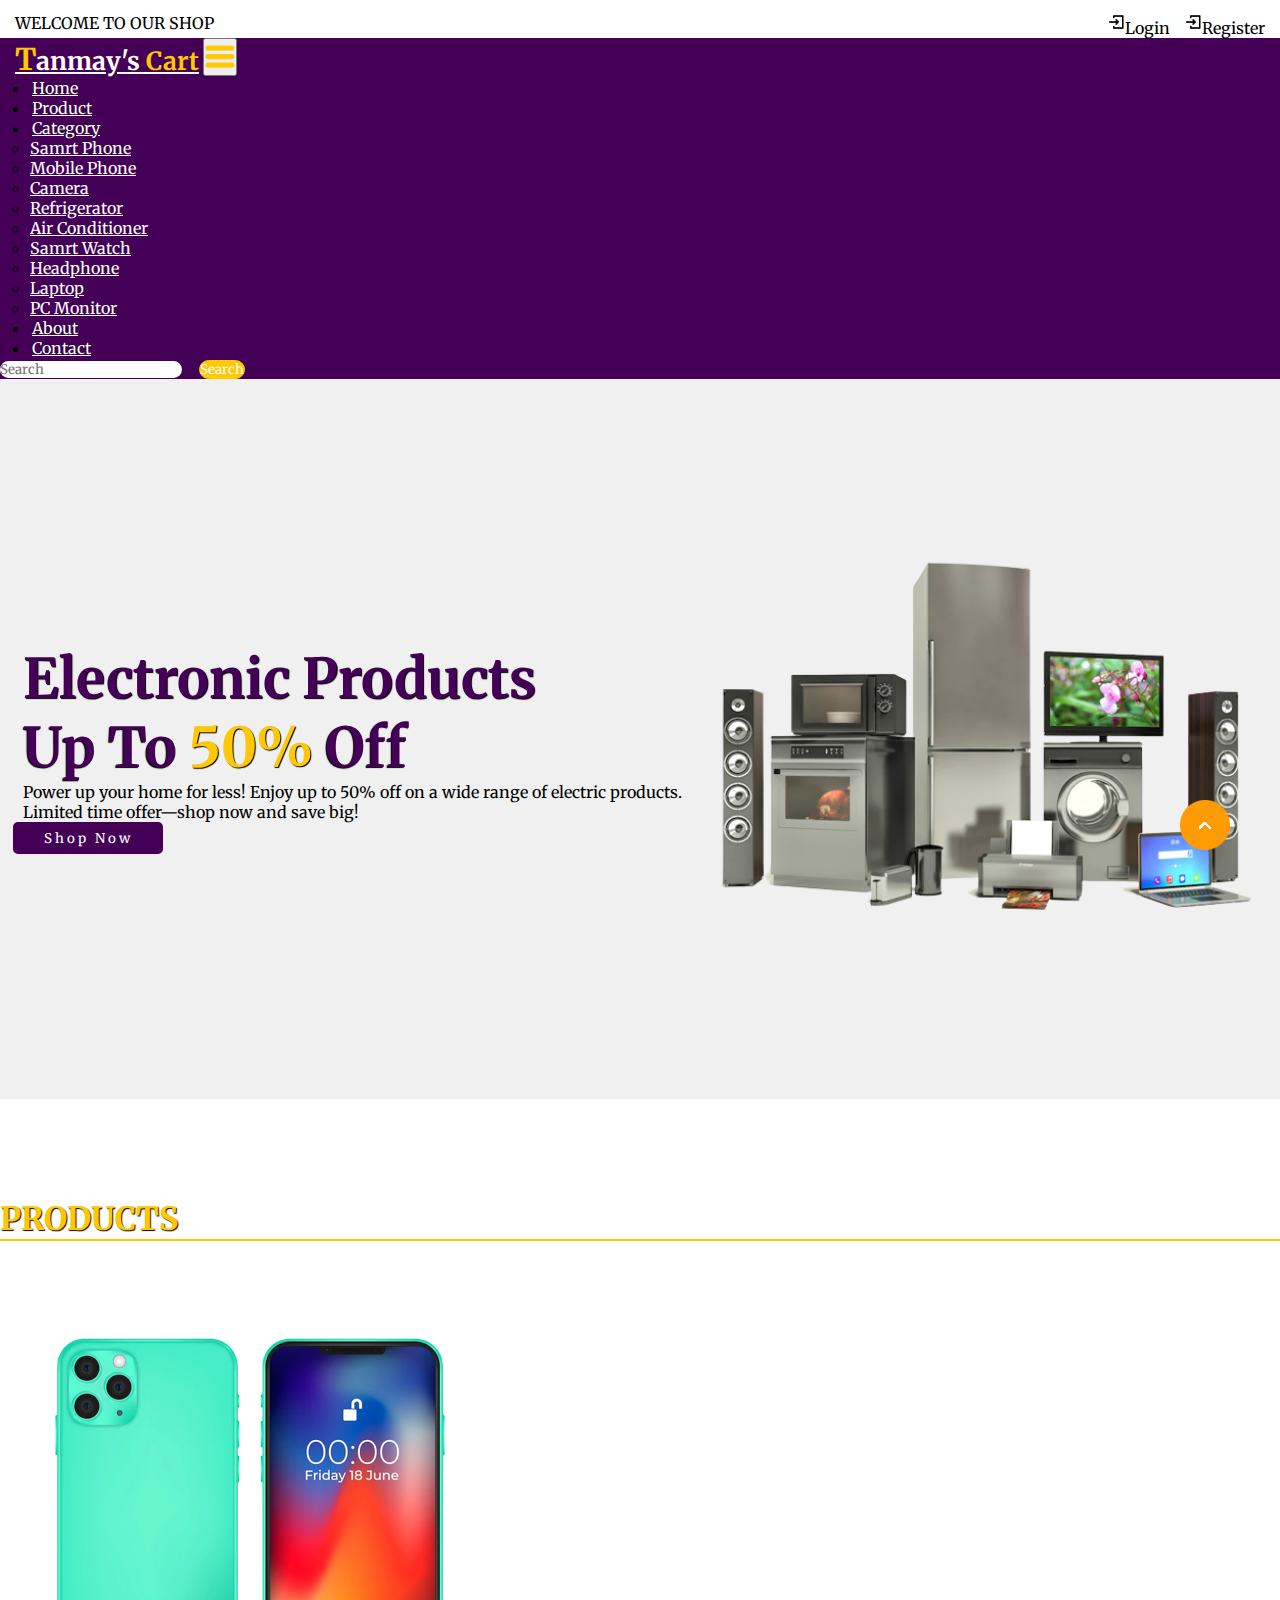
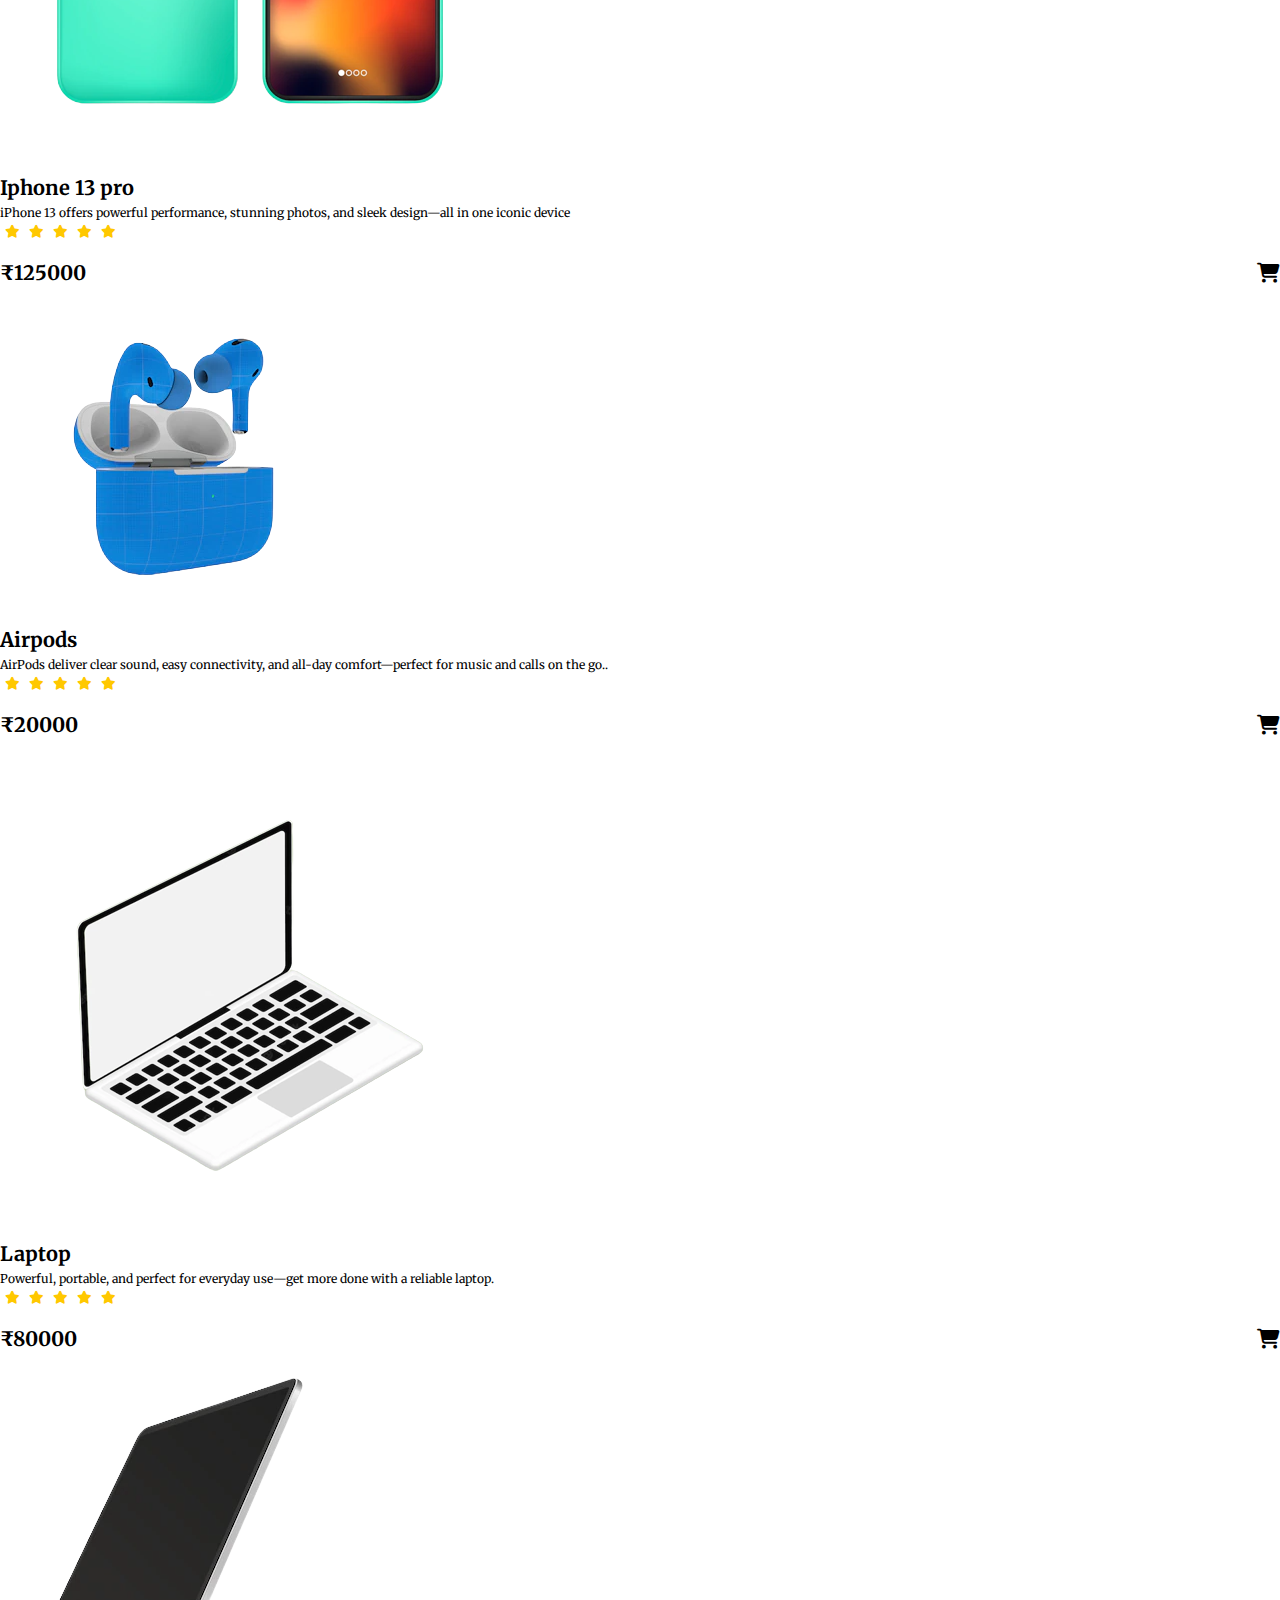
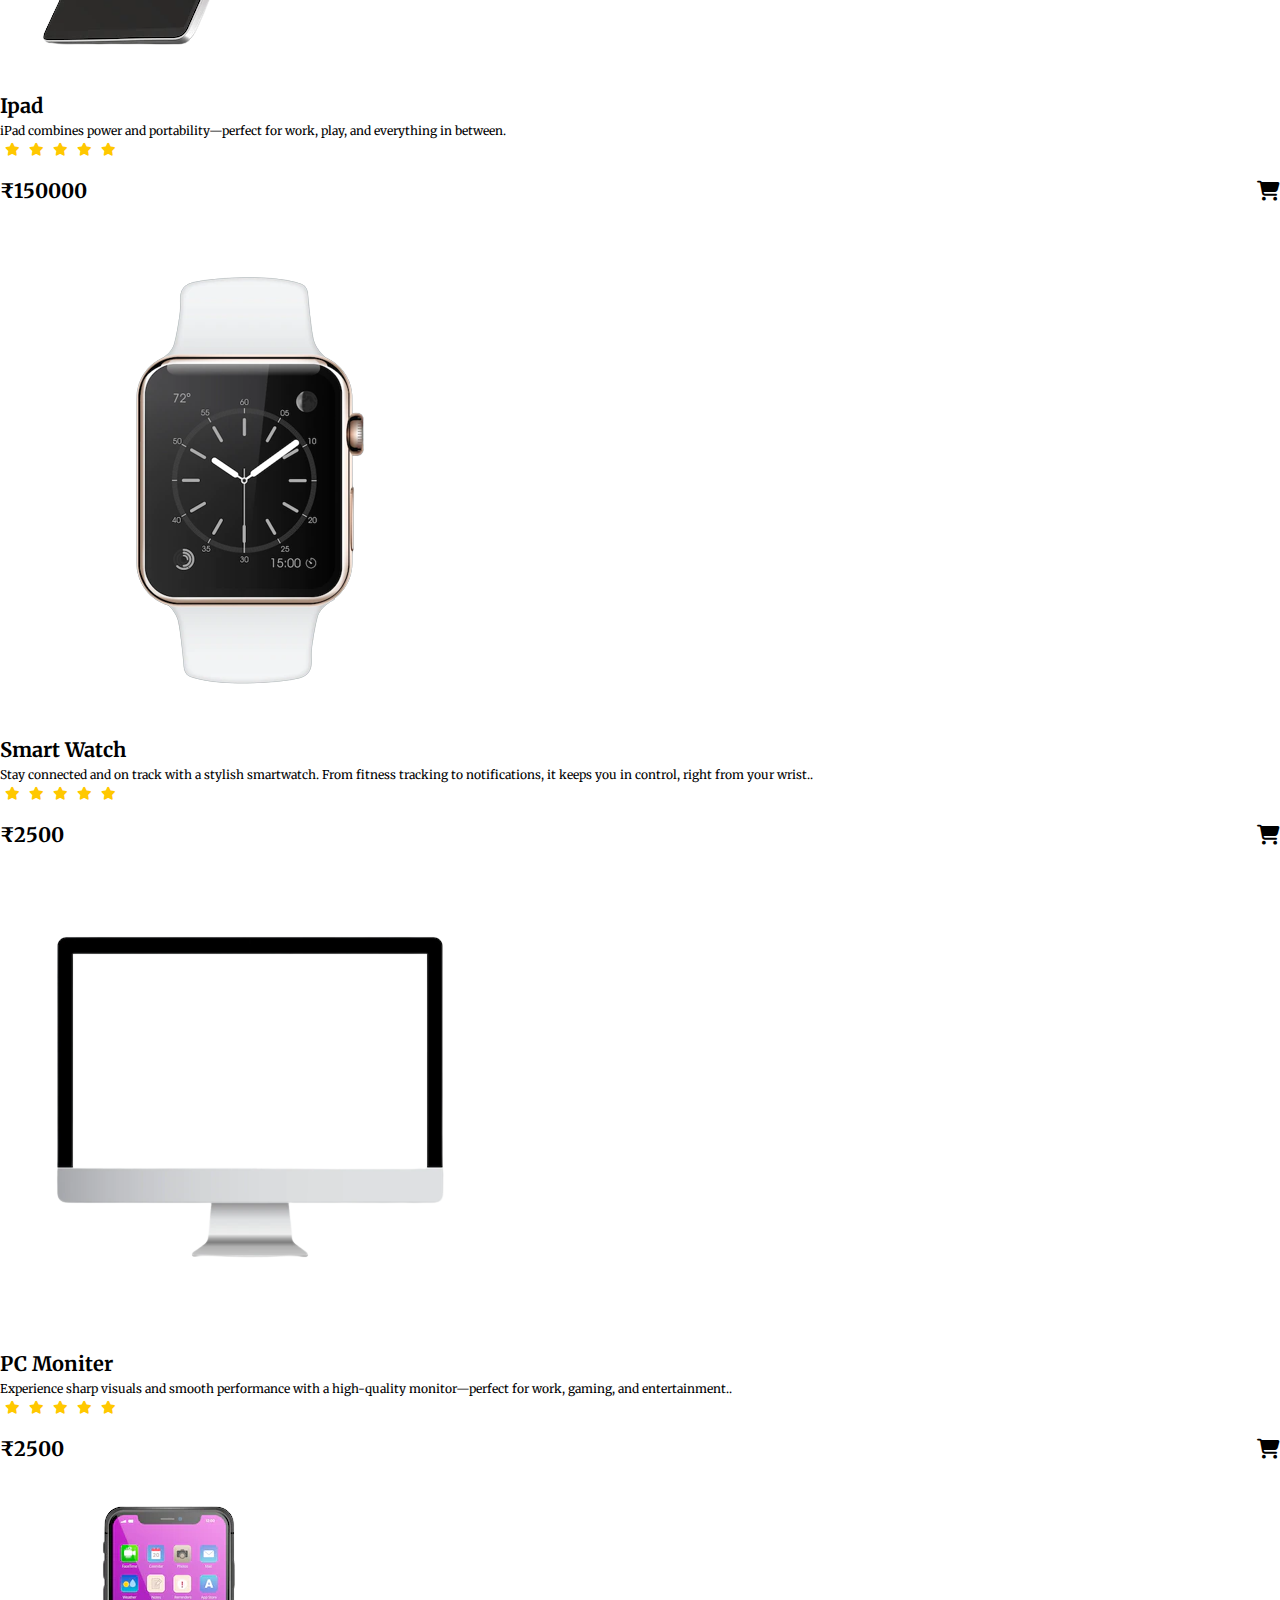
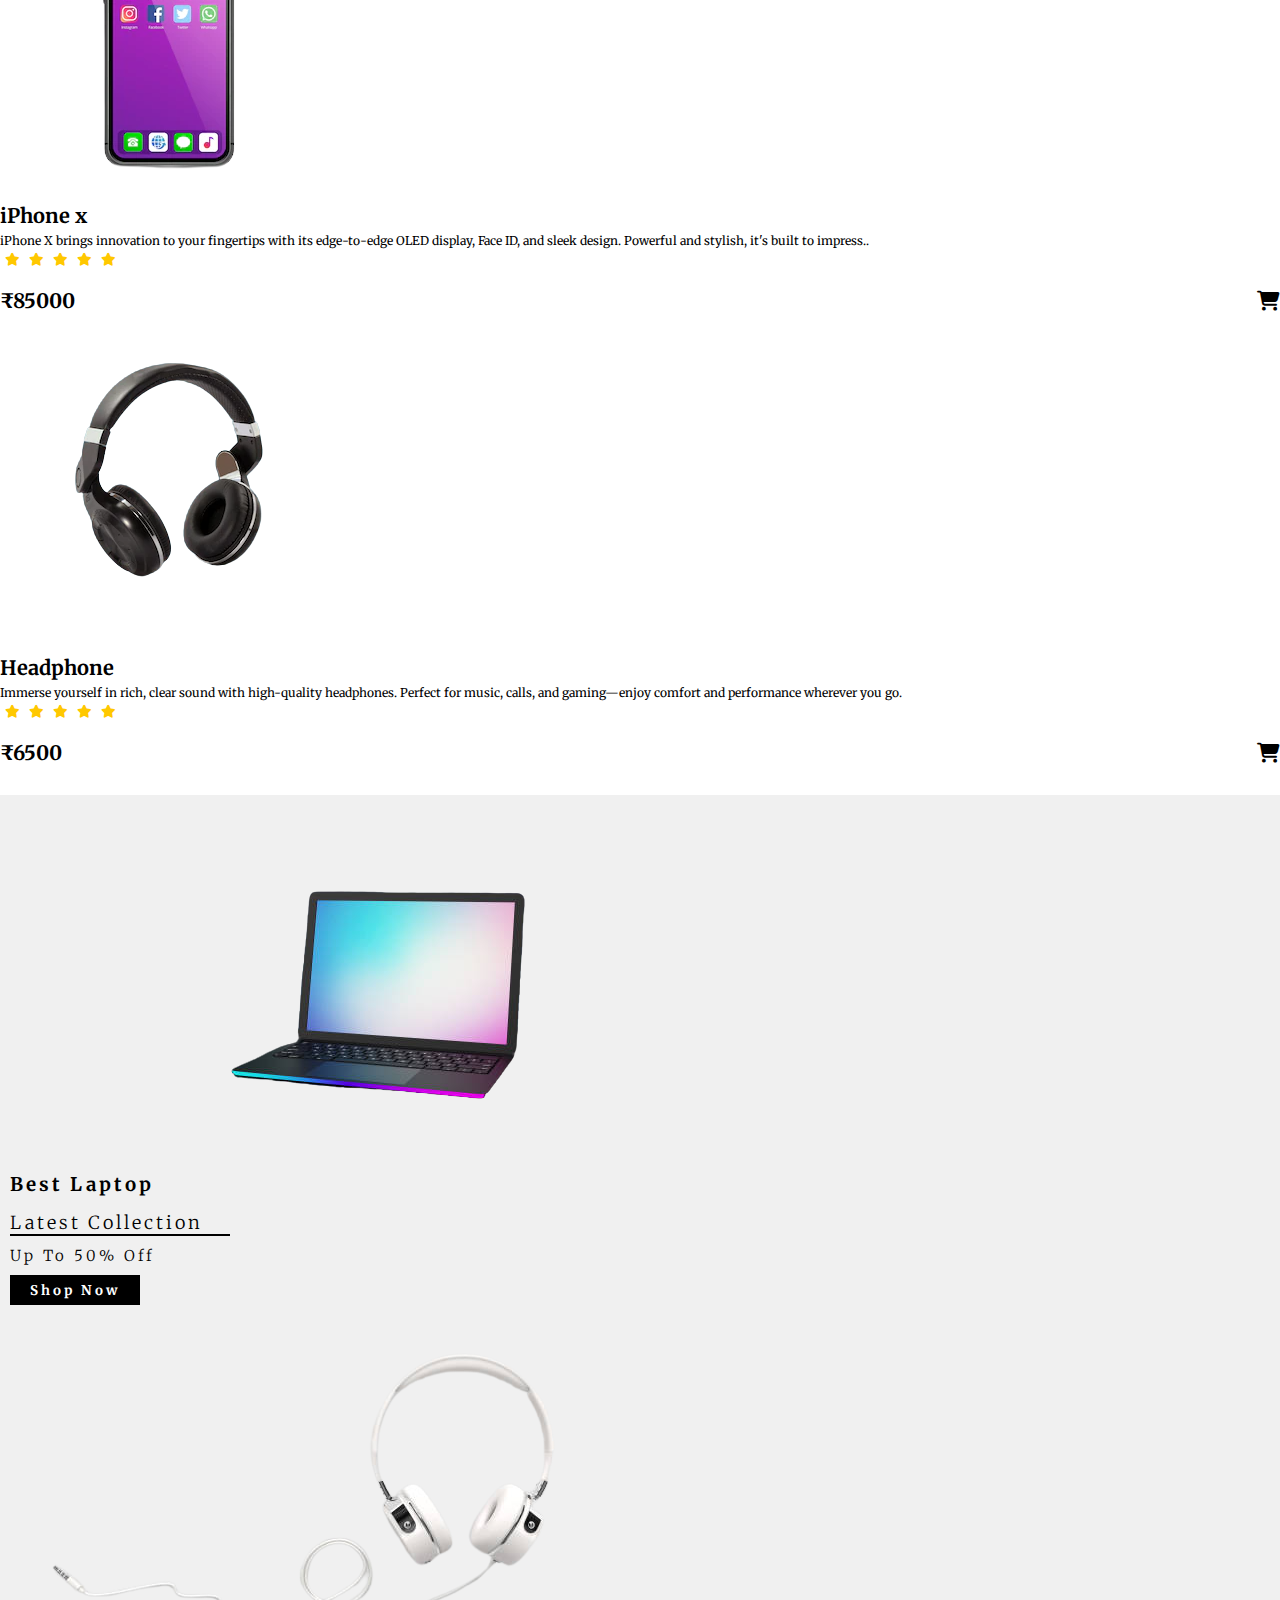
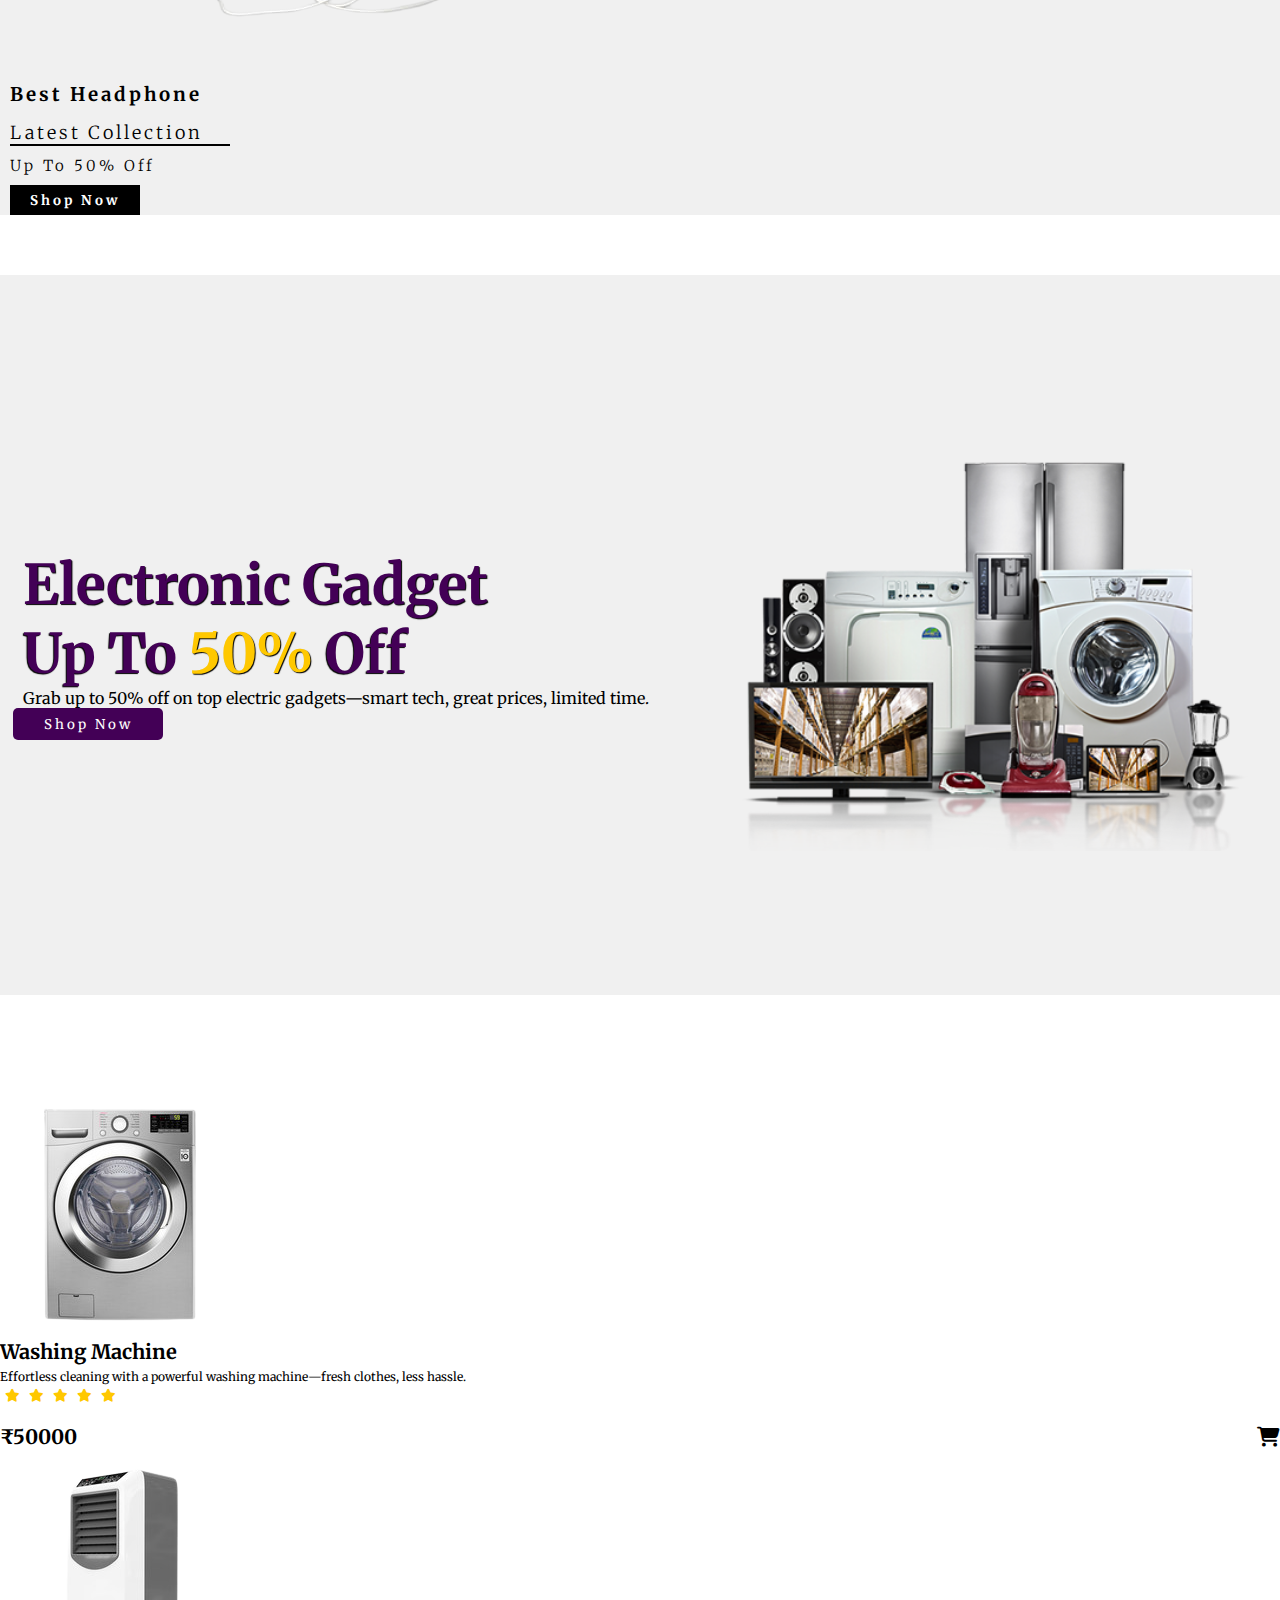
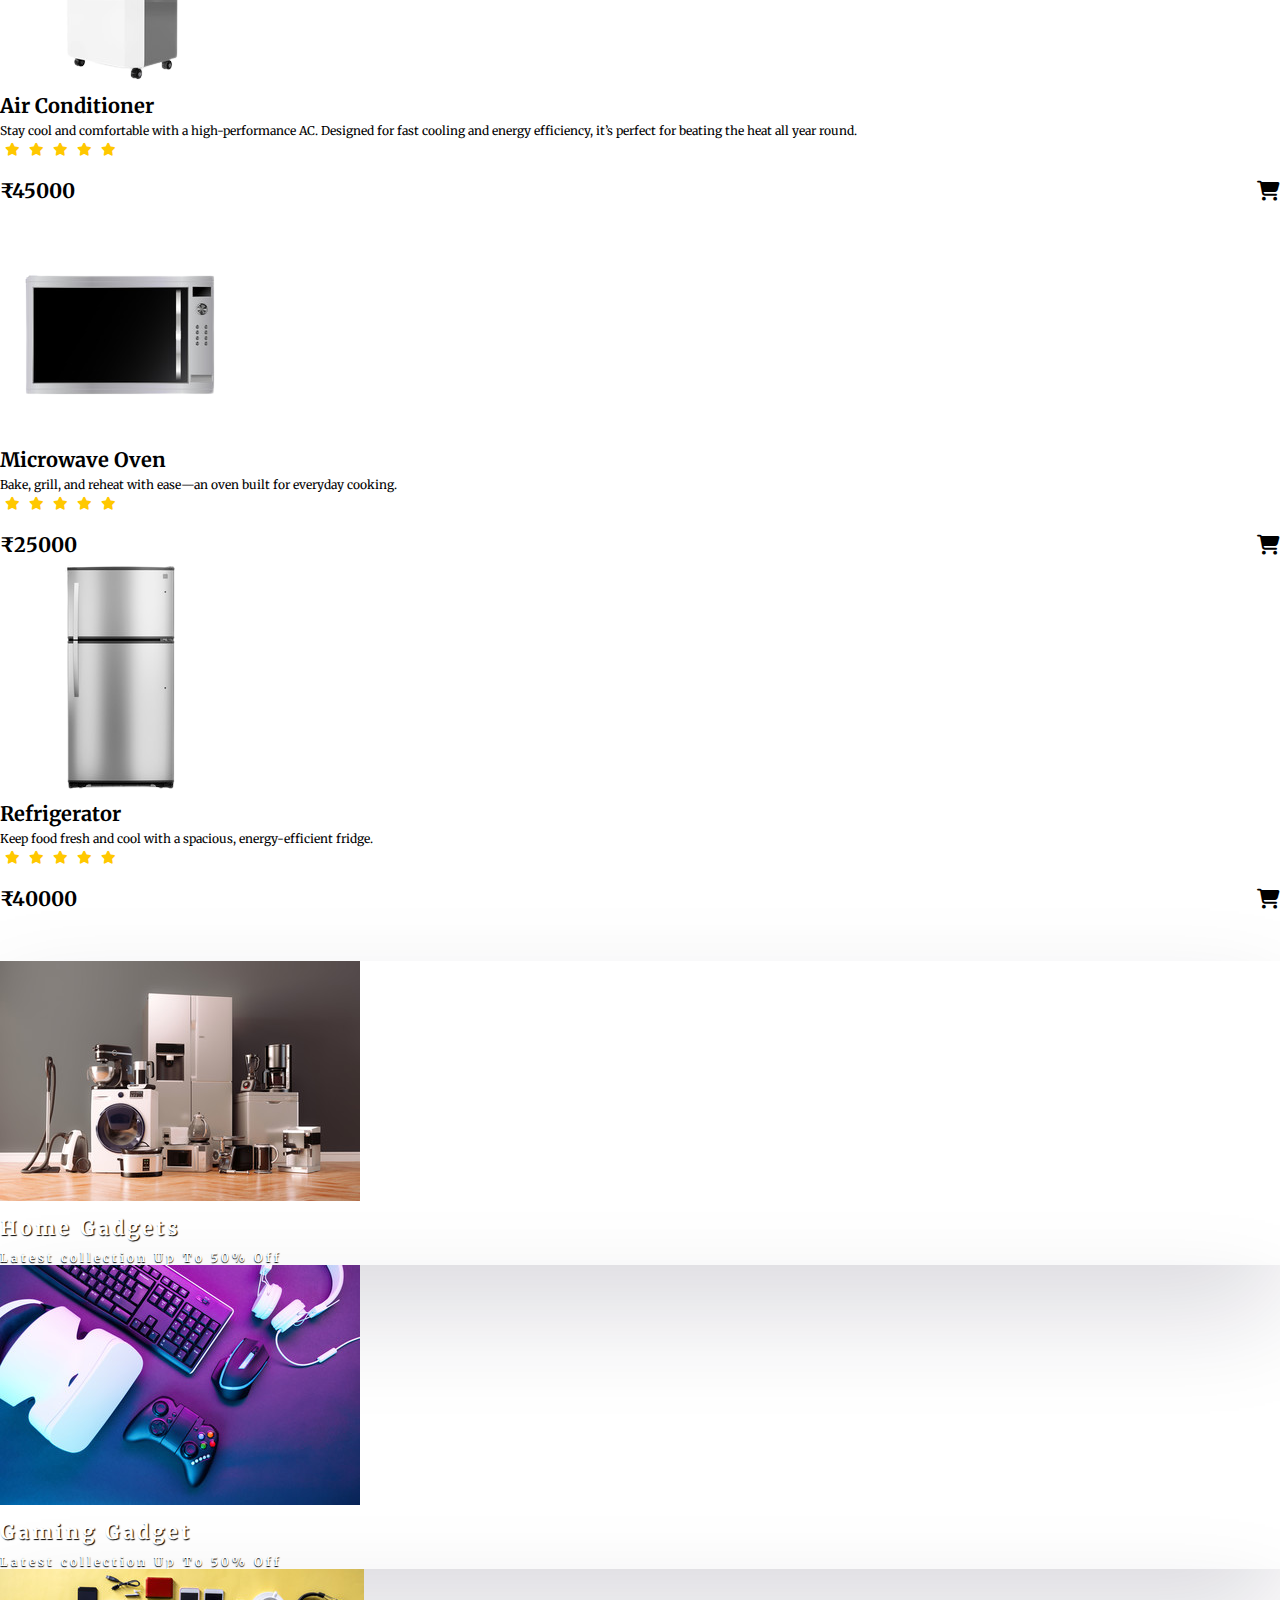
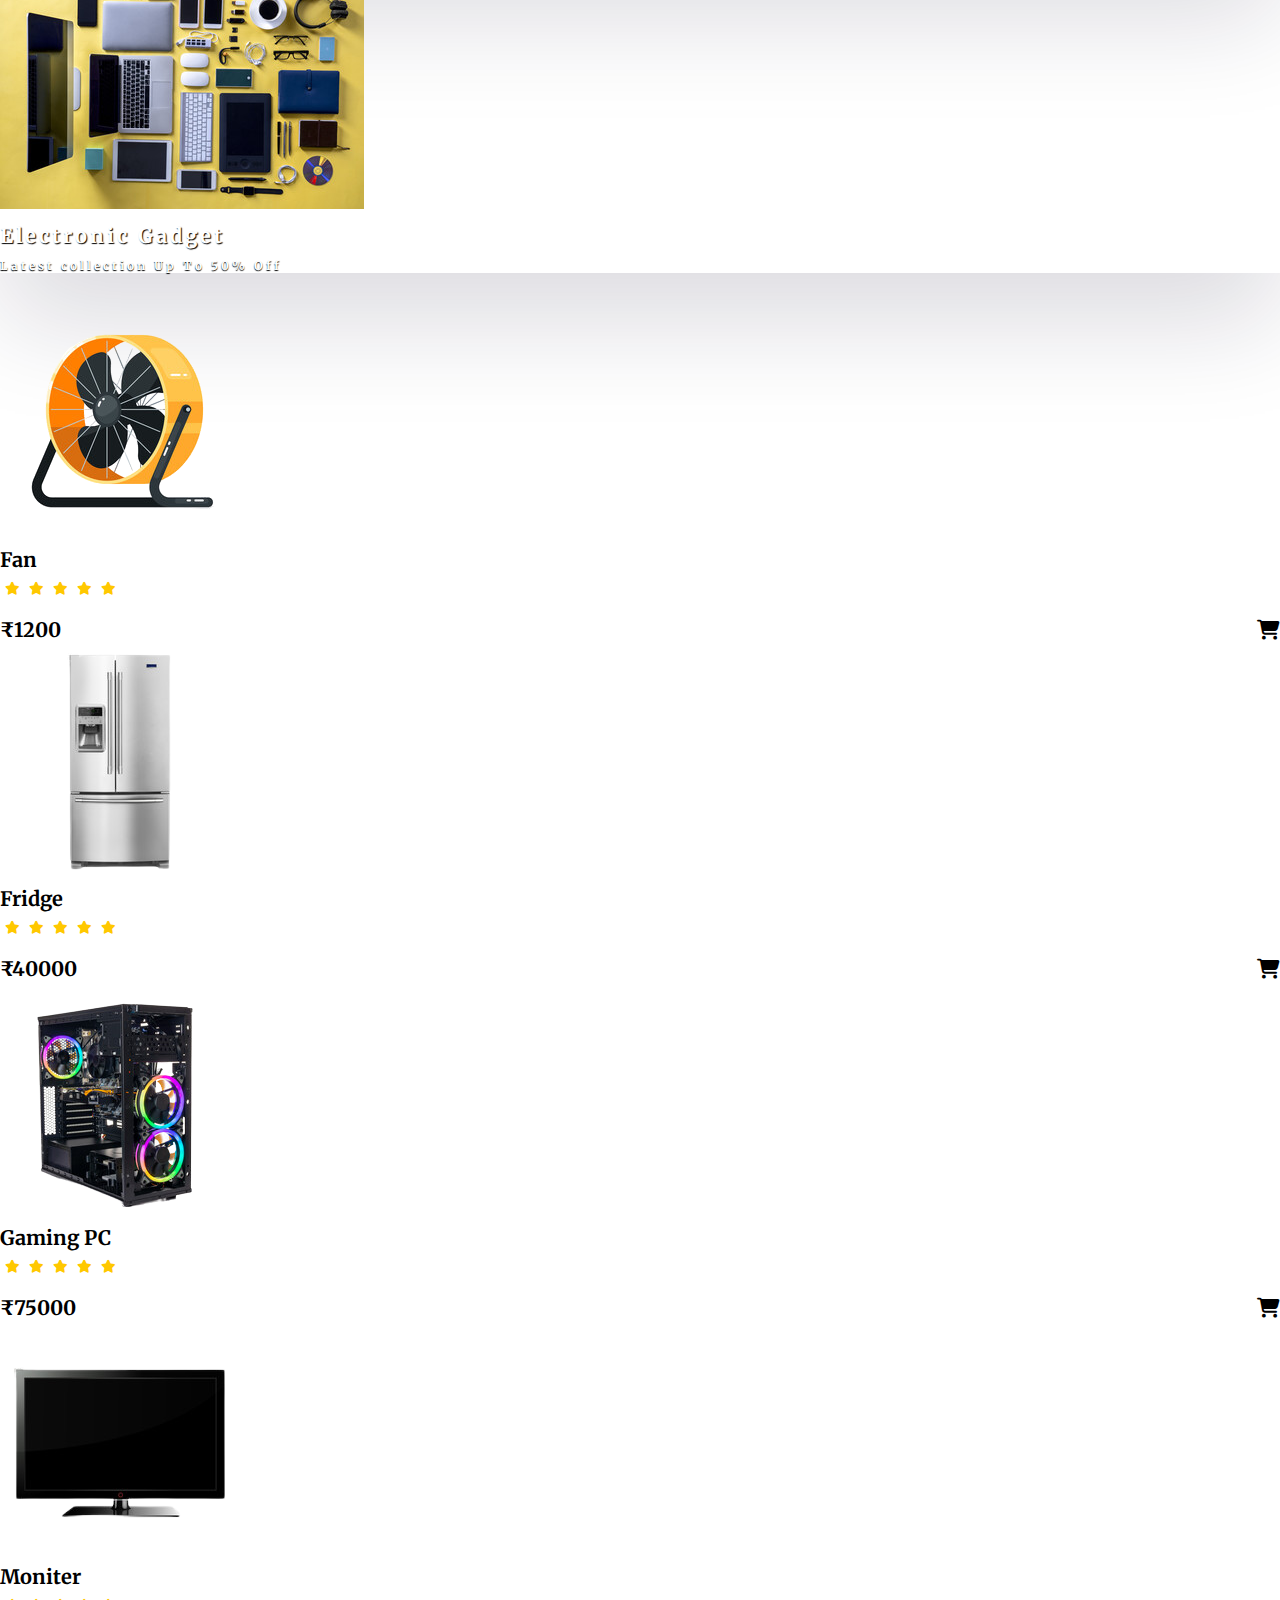
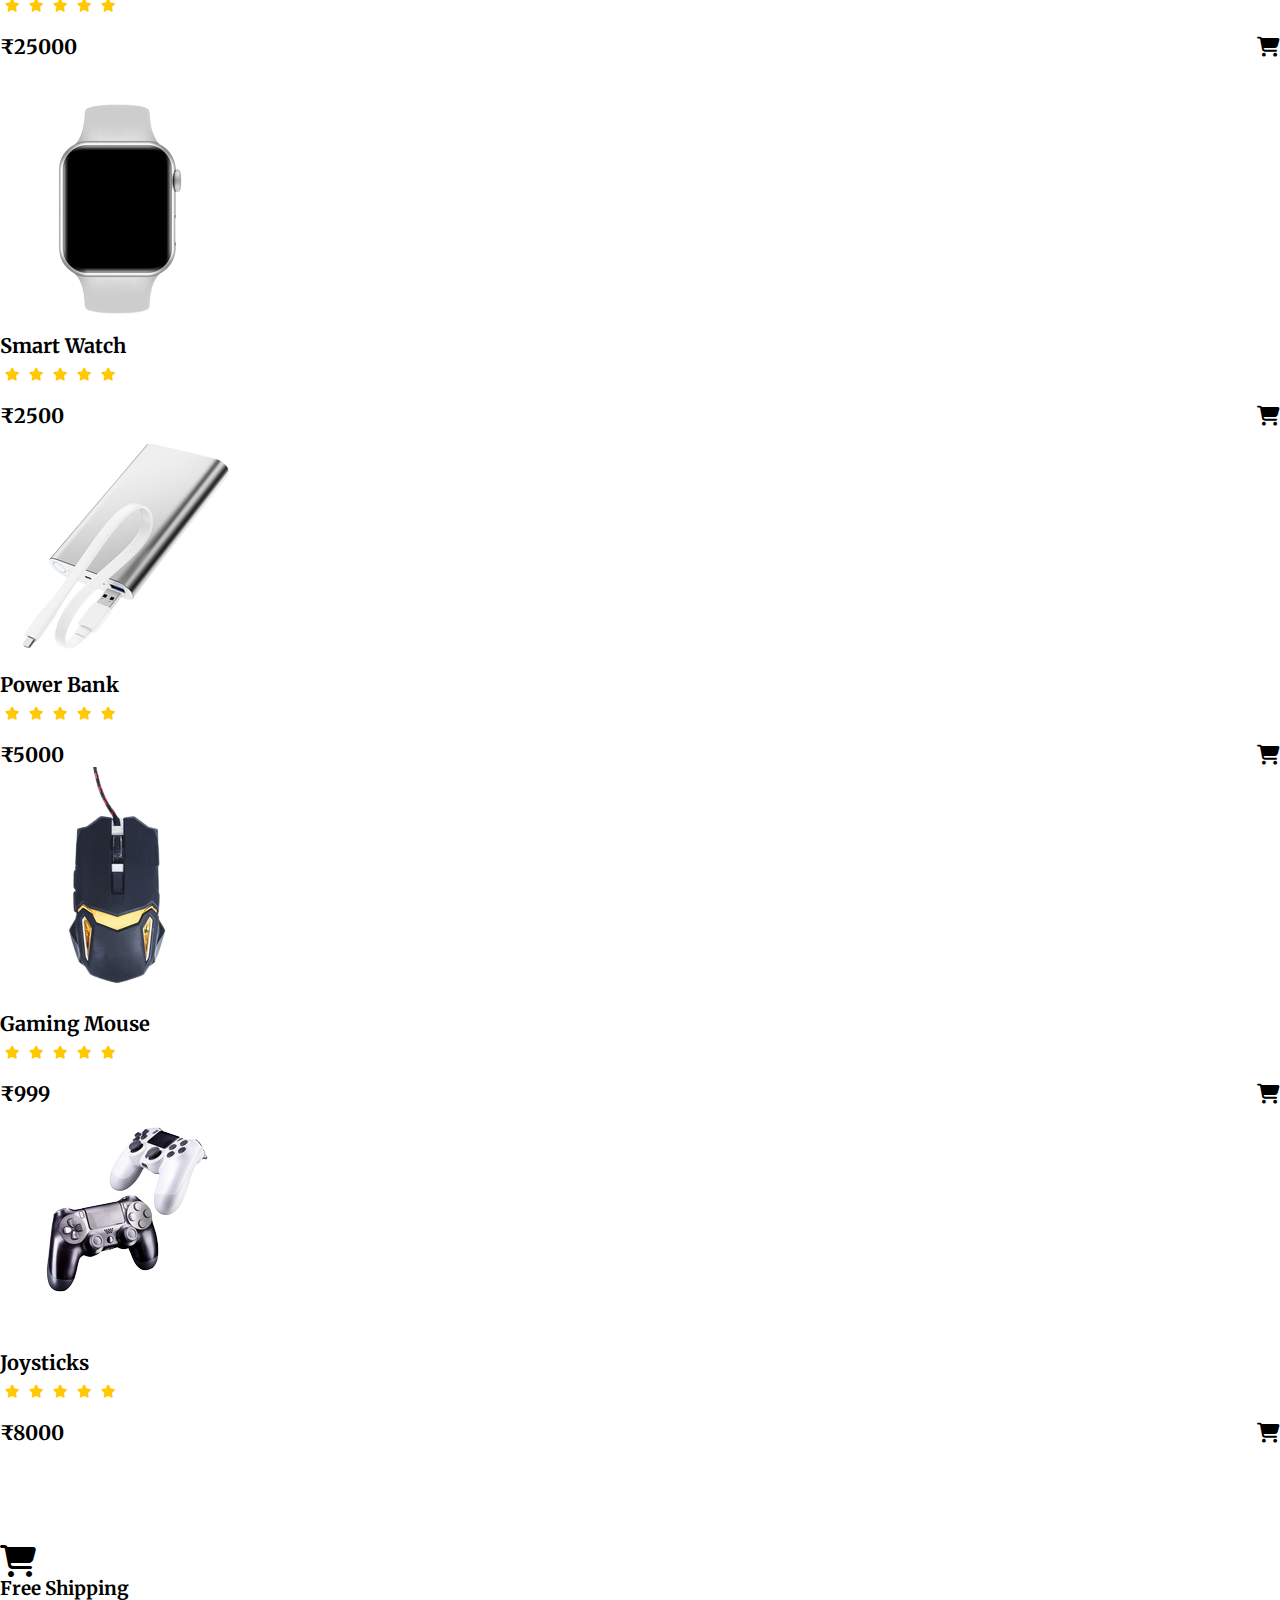
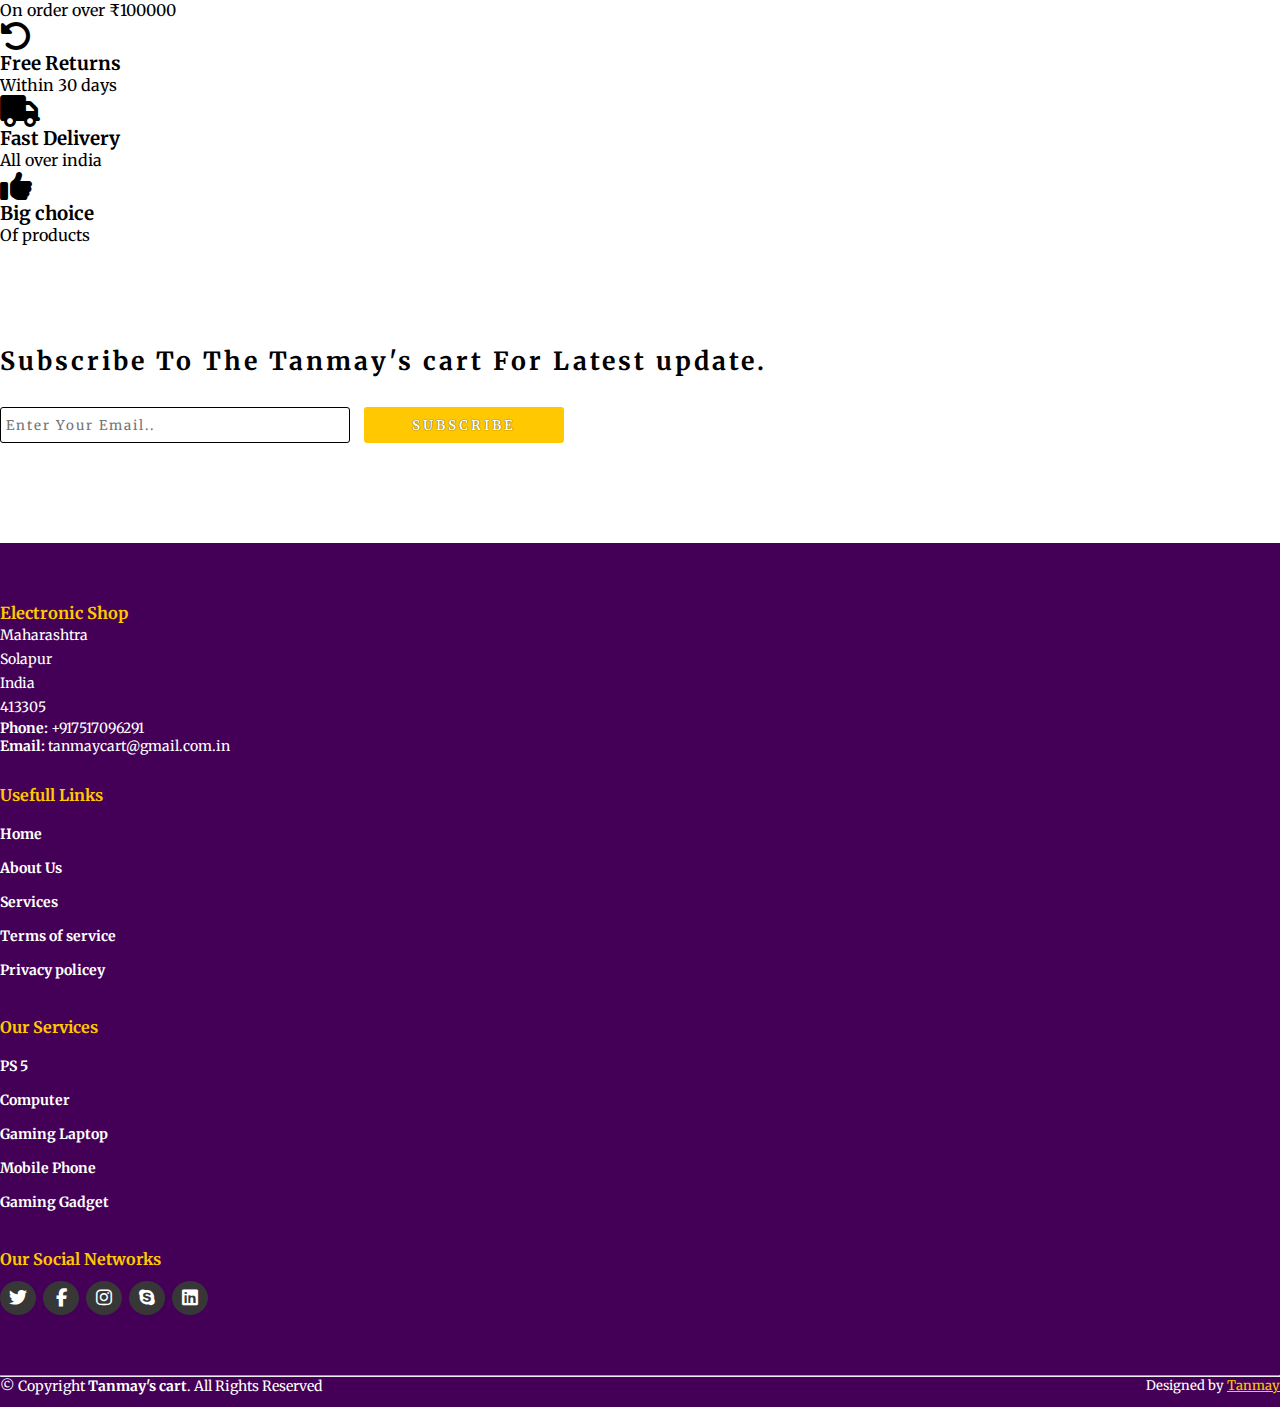
<file: index.html>
<!DOCTYPE html>
<html lang="en">
<head>
    <meta charset="UTF-8">
    <meta http-equiv="X-UA-Compatible" content="IE=edge">
    <meta name="viewport" content="width=device-width, initial-scale=1.0">
    <title>Electronic Shop</title>
    <link rel="stylesheet" href="style.css">
    <link rel="stylesheet" href="https://cdnjs.cloudflare.com/ajax/libs/font-awesome/6.2.0/css/all.min.css">
    <!-- bootstrap links -->
    <link href="https://cdn.jsdelivr.net/npm/bootstrap@5.0.2/dist/css/bootstrap.min.css" rel="stylesheet" integrity="sha384-EVSTQN3/azprG1Anm3QDgpJLIm9Nao0Yz1ztcQTwFspd3yD65VohhpuuCOmLASjC" crossorigin="anonymous">
    <!-- bootstrap links -->
    <!-- fonts links -->
    <link rel="preconnect" href="https://fonts.googleapis.com">
    <link rel="preconnect" href="https://fonts.gstatic.com" crossorigin>
    <link href="https://fonts.googleapis.com/css2?family=Merriweather&display=swap" rel="stylesheet">
    <!-- fonts links -->
</head>
<body>
  <a href="#projects" class="button"></a>

    <!-- top navbar -->
    <div class="top-navbar">
        <p>WELCOME TO OUR SHOP</p>
        <div class="icons">
            <a href="login.html"><img src="register.png" alt="" width="18px">Login</a>
            <a href="register.html"><img src="register.png" alt="" width="18px">Register</a>
        </div>
    </div>
    <!-- top navbar -->

    <!-- navbar -->
    <nav class="navbar navbar-expand-lg" id="navbar">
        <div class="container-fluid">
          <a class="navbar-brand" href="index.html" id="logo"><span id="span1">T</span>anmay's <span>Cart</span></a>
          <button class="navbar-toggler" type="button" data-bs-toggle="collapse" data-bs-target="#navbarSupportedContent" aria-controls="navbarSupportedContent" aria-expanded="false" aria-label="Toggle navigation">
            <span><img src="menu.png" alt="" width="30px"></span>
          </button>
          <div class="collapse navbar-collapse" id="navbarSupportedContent">
            <ul class="navbar-nav me-auto mb-2 mb-lg-0">
              <li class="nav-item">
                <a class="nav-link active" aria-current="page" href="index.html">Home</a>
              </li>
              <li class="nav-item">
                <a class="nav-link" href="#">Product</a>
              </li>
              <li class="nav-item dropdown">
                <a class="nav-link dropdown-toggle" href="#" id="navbarDropdown" role="button" data-bs-toggle="dropdown" aria-expanded="false">
                  Category
                </a>
                <ul class="dropdown-menu" aria-labelledby="navbarDropdown" style="background-color: rgb(67 0 86);">
                  <li><a class="dropdown-item" href="#">Samrt Phone</a></li>
                  <li><a class="dropdown-item" href="#">Mobile Phone</a></li>
                  <li><a class="dropdown-item" href="#">Camera</a></li>
                  <li><a class="dropdown-item" href="#">Refrigerator</a></li>
                  <li><a class="dropdown-item" href="#">Air Conditioner</a></li>
                  <li><a class="dropdown-item" href="#">Samrt Watch</a></li>
                  <li><a class="dropdown-item" href="#">Headphone</a></li>
                  <li><a class="dropdown-item" href="#">Laptop</a></li>
                  <li><a class="dropdown-item" href="#">PC Monitor</a></li>
                </ul>
              </li>
              <li class="nav-item">
                <a class="nav-link" href="about.html">About</a>
              </li>
              <li class="nav-item">
                <a class="nav-link" href="contact.html">Contact</a>
              </li>
            </ul>
            <form class="d-flex" id="search">
              <input class="form-control me-2" type="search" placeholder="Search" aria-label="Search">
              <button class="btn btn-outline-success" type="submit">Search</button>
            </form>
          </div>
        </div>
      </nav>
    <!-- navbar -->
    






    
    <!-- home content -->
    <section class="home">
    <div class="content">
      <h1> <span>Electronic Products</span>
        <br>
        Up To <span id="span2">50%</span> Off
      </h1>
      <p>Power up your home for less! Enjoy up to 50% off on a wide range of electric products. Limited time offer—shop now and save big!
      </p>
      <div class="btn"><button>Shop Now</button></div>

    </div>
    <div class="img">
      <img src="background.png" alt="">
    </div>
  </section>
    <!-- home content -->








    <!-- product cards -->
    <div class="container" id="product-cards">
      <h1 class="text-center">PRODUCTS</h1>
      <div class="row" style="margin-top: 30px;">
        <div class="col-md-3 py-3 py-md-0">
          <div class="card">
            <img src="p6.png" alt="">
            <div class="card-body">
              <h3 class="text-center">Iphone 13 pro</h3>
              <p class="text-center">iPhone 13 offers powerful performance, stunning photos, and sleek design—all in one iconic device</p>
              <div class="star text-center">
                <i class="fa-solid fa-star checked"></i>
                <i class="fa-solid fa-star checked"></i>
                <i class="fa-solid fa-star checked"></i>
                <i class="fa-solid fa-star checked"></i>
                <i class="fa-solid fa-star checked"></i>
              </div>
              <h2>₹125000 <span><li class="fa-solid fa-cart-shopping"></li></span></h2>
            </div>
          </div>
        </div>
        <div class="col-md-3 py-3 py-md-0">
          <div class="card">
            <img src="a1.png" alt="">
            <div class="card-body">
              <h3 class="text-center">Airpods</h3>
              <p class="text-center">AirPods deliver clear sound, easy connectivity, and all-day comfort—perfect for music and calls on the go..</p>
              <div class="star text-center">
                <i class="fa-solid fa-star checked"></i>
                <i class="fa-solid fa-star checked"></i>
                <i class="fa-solid fa-star checked"></i>
                <i class="fa-solid fa-star checked"></i>
                <i class="fa-solid fa-star checked"></i>
              </div>
              <h2>₹20000 <span><li class="fa-solid fa-cart-shopping"></li></span></h2>
            </div>
          </div>
        </div>
        <div class="col-md-3 py-3 py-md-0">
          <div class="card">
            <img src="laptop2.png" alt="">
            <div class="card-body">
              <h3 class="text-center">Laptop</h3>
              <p class="text-center">Powerful, portable, and perfect for everyday use—get more done with a reliable laptop.</p>
              <div class="star text-center">
                <i class="fa-solid fa-star checked"></i>
                <i class="fa-solid fa-star checked"></i>
                <i class="fa-solid fa-star checked"></i>
                <i class="fa-solid fa-star checked"></i>
                <i class="fa-solid fa-star checked"></i>
              </div>
              <h2>₹80000 <span><li class="fa-solid fa-cart-shopping"></li></span></h2>
            </div>
          </div>
        </div>
        <div class="col-md-3 py-3 py-md-0">
          <div class="card">
            <img src="t1.png" alt="">
            <div class="card-body">
              <h3 class="text-center">Ipad</h3>
              <p class="text-center">iPad combines power and portability—perfect for work, play, and everything in between.</p>
              <div class="star text-center">
                <i class="fa-solid fa-star checked"></i>
                <i class="fa-solid fa-star checked"></i>
                <i class="fa-solid fa-star checked"></i>
                <i class="fa-solid fa-star checked"></i>
                <i class="fa-solid fa-star checked"></i>
              </div>
              <h2>₹150000 <span><li class="fa-solid fa-cart-shopping"></li></span></h2>
            </div>
          </div>
        </div>
      </div>

      <div class="row" style="margin-top: 30px;">
        <div class="col-md-3 py-3 py-md-0">
          <div class="card">
            <img src="w1.png" alt="">
            <div class="card-body">
              <h3 class="text-center">Smart Watch</h3>
              <p class="text-center">Stay connected and on track with a stylish smartwatch. From fitness tracking to notifications, it keeps you in control, right from your wrist..</p>
              <div class="star text-center">
                <i class="fa-solid fa-star checked"></i>
                <i class="fa-solid fa-star checked"></i>
                <i class="fa-solid fa-star checked"></i>
                <i class="fa-solid fa-star checked"></i>
                <i class="fa-solid fa-star checked"></i>
              </div>
              <h2>₹2500 <span><li class="fa-solid fa-cart-shopping"></li></span></h2>
            </div>
          </div>
        </div>
        <div class="col-md-3 py-3 py-md-0">
          <div class="card">
            <img src="pcm1.png" alt="">
            <div class="card-body">
              <h3 class="text-center">PC Moniter</h3>
              <p class="text-center">Experience sharp visuals and smooth performance with a high-quality monitor—perfect for work, gaming, and entertainment..</p>
              <div class="star text-center">
                <i class="fa-solid fa-star checked"></i>
                <i class="fa-solid fa-star checked"></i>
                <i class="fa-solid fa-star checked"></i>
                <i class="fa-solid fa-star checked"></i>
                <i class="fa-solid fa-star checked"></i>
              </div>
              <h2>₹2500 <span><li class="fa-solid fa-cart-shopping"></li></span></h2>
            </div>
          </div>
        </div>
        <div class="col-md-3 py-3 py-md-0">
          <div class="card">
            <img src="phone1.png" alt="">
            <div class="card-body">
              <h3 class="text-center">iPhone x</h3>
              <p class="text-center">iPhone X brings innovation to your fingertips with its edge-to-edge OLED display, Face ID, and sleek design. Powerful and stylish, it's built to impress..</p>
              <div class="star text-center">
                <i class="fa-solid fa-star checked"></i>
                <i class="fa-solid fa-star checked"></i>
                <i class="fa-solid fa-star checked"></i>
                <i class="fa-solid fa-star checked"></i>
                <i class="fa-solid fa-star checked"></i>
              </div>
              <h2>₹85000 <span><li class="fa-solid fa-cart-shopping"></li></span></h2>
            </div>
          </div>
        </div>
        <div class="col-md-3 py-3 py-md-0">
          <div class="card">
            <img src="h1.png" alt="">
            <div class="card-body">
              <h3 class="text-center">Headphone</h3>
              <p class="text-center">Immerse yourself in rich, clear sound with high-quality headphones. Perfect for music, calls, and gaming—enjoy comfort and performance wherever you go.</p>
              <div class="star text-center">
                <i class="fa-solid fa-star checked"></i>
                <i class="fa-solid fa-star checked"></i>
                <i class="fa-solid fa-star checked"></i>
                <i class="fa-solid fa-star checked"></i>
                <i class="fa-solid fa-star checked"></i>
              </div>
              <h2>₹6500 <span><li class="fa-solid fa-cart-shopping"></li></span></h2>
            </div>
          </div>
        </div>
      </div>
    </div>
    <!-- product cards -->









    <!-- other cards -->
    <div class="container" id="other-cards">
      <div class="row">
        <div class="col-md-6 py-3 py-md-0">
          <div class="card">
            <img src="c1.png" alt="">
            <div class="card-img-overlay">
              <h3>Best Laptop</h3>
              <h5>Latest Collection</h5>
              <p>Up To 50% Off</p>
              <button id="shopnow">Shop Now</button>
            </div>
          </div>
        </div>
        <div class="col-md-6 py-3 py-md-0">
          <div class="card">
            <img src="c2.png" alt="">
            <div class="card-img-overlay">
              <h3>Best Headphone</h3>
              <h5>Latest Collection</h5>
              <p>Up To 50% Off</p>
              <button id="shopnow">Shop Now</button>
            </div>
          </div>
        </div>
      </div>
    </div>
    <!-- other cards -->
   






    <!-- banner -->
    <section class="banner">
      <div class="content">
        <h1> <span>Electronic Gadget</span>
          <br>
          Up To <span id="span2">50%</span> Off
        </h1>
        <p>Grab up to 50% off on top electric gadgets—smart tech, great prices, limited time.
        </p>
        <div class="btn"><button>Shop Now</button></div>
  
      </div>
      <div class="img">
        <img src="image1.png" alt="">
      </div>
    </section>
    <!-- banner -->








    <!-- product cards -->
    <div class="container" id="product-cards">

      <div class="row" style="margin-top: 30px;">
        <div class="col-md-3 py-3 py-md-0">
          <div class="card">
            <img src="pr1.png" alt="">
            <div class="card-body">
              <h3 class="text-center">Washing Machine</h3>
              <p class="text-center">Effortless cleaning with a powerful washing machine—fresh clothes, less hassle.</p>
              <div class="star text-center">
                <i class="fa-solid fa-star checked"></i>
                <i class="fa-solid fa-star checked"></i>
                <i class="fa-solid fa-star checked"></i>
                <i class="fa-solid fa-star checked"></i>
                <i class="fa-solid fa-star checked"></i>
              </div>
              <h2>₹50000 <span><li class="fa-solid fa-cart-shopping"></li></span></h2>
            </div>
          </div>
        </div>
        <div class="col-md-3 py-3 py-md-0">
          <div class="card">
            <img src="pr2.png" alt="">
            <div class="card-body">
              <h3 class="text-center">Air Conditioner</h3>
              <p class="text-center">Stay cool and comfortable with a high-performance AC. Designed for fast cooling and energy efficiency, it’s perfect for beating the heat all year round.</p>
              <div class="star text-center">
                <i class="fa-solid fa-star checked"></i>
                <i class="fa-solid fa-star checked"></i>
                <i class="fa-solid fa-star checked"></i>
                <i class="fa-solid fa-star checked"></i>
                <i class="fa-solid fa-star checked"></i>
              </div>
              <h2>₹45000 <span><li class="fa-solid fa-cart-shopping"></li></span></h2>
            </div>
          </div>
        </div>
        <div class="col-md-3 py-3 py-md-0">
          <div class="card">
            <img src="pr3.png" alt="">
            <div class="card-body">
              <h3 class="text-center">Microwave Oven</h3>
              <p class="text-center">Bake, grill, and reheat with ease—an oven built for everyday cooking.</p>
              <div class="star text-center">
                <i class="fa-solid fa-star checked"></i>
                <i class="fa-solid fa-star checked"></i>
                <i class="fa-solid fa-star checked"></i>
                <i class="fa-solid fa-star checked"></i>
                <i class="fa-solid fa-star checked"></i>
              </div>
              <h2>₹25000 <span><li class="fa-solid fa-cart-shopping"></li></span></h2>
            </div>
          </div>
        </div>
        <div class="col-md-3 py-3 py-md-0">
          <div class="card">
            <img src="pr4.png" alt="">
            <div class="card-body">
              <h3 class="text-center">Refrigerator</h3>
              <p class="text-center">Keep food fresh and cool with a spacious, energy-efficient fridge.</p>
              <div class="star text-center">
                <i class="fa-solid fa-star checked"></i>
                <i class="fa-solid fa-star checked"></i>
                <i class="fa-solid fa-star checked"></i>
                <i class="fa-solid fa-star checked"></i>
                <i class="fa-solid fa-star checked"></i>
              </div>
              <h2>₹40000 <span><li class="fa-solid fa-cart-shopping"></li></span></h2>
            </div>
          </div>
        </div>
      </div>

      <!-- other cards -->
    <div class="container" id="other">
      <div class="row">
        <div class="col-md-4 py-3 py-md-0">
          <div class="card">
            <img src="c3.png" alt="">
            <div class="card-img-overlay">
              <h3>Home Gadgets</h3>
              <p>Latest collection Up To 50% Off</p>
            </div>
          </div>
        </div>
        <div class="col-md-4 py-3 py-md-0">
          <div class="card">
            <img src="c4.png" alt="">
            <div class="card-img-overlay">
              <h3>Gaming Gadget</h3>
              <p>Latest collection Up To 50% Off</p>
            </div>
          </div>
        </div>
        <div class="col-md-4 py-3 py-md-0">
          <div class="card">
            <img src="c5.png" alt="">
            <div class="card-img-overlay">
              <h3>Electronic Gadget</h3>
              <p>Latest collection Up To 50% Off</p>
            </div>
          </div>
        </div>
      </div>
    </div>
    <!-- other cards -->




      <div class="row" style="margin-top: 30px;">
        <div class="col-md-3 py-3 py-md-0">
          <div class="card">
            <img src="pr5.png" alt="">
            <div class="card-body">
              <h3 class="text-center">Fan</h3>
              <p class="text-center"></p>
              <div class="star text-center">
                <i class="fa-solid fa-star checked"></i>
                <i class="fa-solid fa-star checked"></i>
                <i class="fa-solid fa-star checked"></i>
                <i class="fa-solid fa-star checked"></i>
                <i class="fa-solid fa-star checked"></i>
              </div>
              <h2>₹1200 <span><li class="fa-solid fa-cart-shopping"></li></span></h2>
            </div>
          </div>
        </div>
        <div class="col-md-3 py-3 py-md-0">
          <div class="card">
            <img src="pr6.png" alt="">
            <div class="card-body">
              <h3 class="text-center">Fridge</h3>
              <p class="text-center"></p>
              <div class="star text-center">
                <i class="fa-solid fa-star checked"></i>
                <i class="fa-solid fa-star checked"></i>
                <i class="fa-solid fa-star checked"></i>
                <i class="fa-solid fa-star checked"></i>
                <i class="fa-solid fa-star checked"></i>
              </div>
              <h2>₹40000 <span><li class="fa-solid fa-cart-shopping"></li></span></h2>
            </div>
          </div>
        </div>
        <div class="col-md-3 py-3 py-md-0">
          <div class="card">
            <img src="pr7.png" alt="">
            <div class="card-body">
              <h3 class="text-center">Gaming PC</h3>
              <p class="text-center"></p>
              <div class="star text-center">
                <i class="fa-solid fa-star checked"></i>
                <i class="fa-solid fa-star checked"></i>
                <i class="fa-solid fa-star checked"></i>
                <i class="fa-solid fa-star checked"></i>
                <i class="fa-solid fa-star checked"></i>
              </div>
              <h2>₹75000 <span><li class="fa-solid fa-cart-shopping"></li></span></h2>
            </div>
          </div>
        </div>
        <div class="col-md-3 py-3 py-md-0">
          <div class="card">
            <img src="pr8.png" alt="">
            <div class="card-body">
              <h3 class="text-center">Moniter</h3>
              <p class="text-center"></p>
              <div class="star text-center">
                <i class="fa-solid fa-star checked"></i>
                <i class="fa-solid fa-star checked"></i>
                <i class="fa-solid fa-star checked"></i>
                <i class="fa-solid fa-star checked"></i>
                <i class="fa-solid fa-star checked"></i>
              </div>
              <h2>₹25000 <span><li class="fa-solid fa-cart-shopping"></li></span></h2>
            </div>
          </div>
        </div>
      </div>



      <div class="row" style="margin-top: 30px;">
        <div class="col-md-3 py-3 py-md-0">
          <div class="card">
            <img src="pr9.png" alt="">
            <div class="card-body">
              <h3 class="text-center">Smart Watch</h3>
              <p class="text-center"></p>
              <div class="star text-center">
                <i class="fa-solid fa-star checked"></i>
                <i class="fa-solid fa-star checked"></i>
                <i class="fa-solid fa-star checked"></i>
                <i class="fa-solid fa-star checked"></i>
                <i class="fa-solid fa-star checked"></i>
              </div>
              <h2>₹2500 <span><li class="fa-solid fa-cart-shopping"></li></span></h2>
            </div>
          </div>
        </div>
        <div class="col-md-3 py-3 py-md-0">
          <div class="card">
            <img src="pr10.png" alt="">
            <div class="card-body">
              <h3 class="text-center">Power Bank</h3>
              <p class="text-center"></p>
              <div class="star text-center">
                <i class="fa-solid fa-star checked"></i>
                <i class="fa-solid fa-star checked"></i>
                <i class="fa-solid fa-star checked"></i>
                <i class="fa-solid fa-star checked"></i>
                <i class="fa-solid fa-star checked"></i>
              </div>
              <h2>₹5000 <span><li class="fa-solid fa-cart-shopping"></li></span></h2>
            </div>
          </div>
        </div>
        <div class="col-md-3 py-3 py-md-0">
          <div class="card">
            <img src="pr11.png" alt="">
            <div class="card-body">
              <h3 class="text-center">Gaming Mouse</h3>
              <p class="text-center"></p>
              <div class="star text-center">
                <i class="fa-solid fa-star checked"></i>
                <i class="fa-solid fa-star checked"></i>
                <i class="fa-solid fa-star checked"></i>
                <i class="fa-solid fa-star checked"></i>
                <i class="fa-solid fa-star checked"></i>
              </div>
              <h2>₹999 <span><li class="fa-solid fa-cart-shopping"></li></span></h2>
            </div>
          </div>
        </div>
        <div class="col-md-3 py-3 py-md-0">
          <div class="card">
            <img src="pr12.png" alt="">
            <div class="card-body">
              <h3 class="text-center">Joysticks</h3>
              <p class="text-center"></p>
              <div class="star text-center">
                <i class="fa-solid fa-star checked"></i>
                <i class="fa-solid fa-star checked"></i>
                <i class="fa-solid fa-star checked"></i>
                <i class="fa-solid fa-star checked"></i>
                <i class="fa-solid fa-star checked"></i>
              </div>
              <h2>₹8000 <span><li class="fa-solid fa-cart-shopping"></li></span></h2>
            </div>
          </div>
        </div>
      </div>
    </div>
    <!-- product cards -->









    <!-- offer -->
    <div class="container" id="offer">
      <div class="row">
        <div class="col-md-3 py-3 py-md-0">
          <i class="fa-solid fa-cart-shopping"></i>
          <h3>Free Shipping</h3>
          <p>On order over ₹100000</p>
        </div>
        <div class="col-md-3 py-3 py-md-0">
          <i class="fa-solid fa-rotate-left"></i>
          <h3>Free Returns</h3>
          <p>Within 30 days</p>
        </div>
        <div class="col-md-3 py-3 py-md-0">
          <i class="fa-solid fa-truck"></i>
          <h3>Fast Delivery</h3>
          <p>All over india</p>
        </div>
        <div class="col-md-3 py-3 py-md-0">
          <i class="fa-solid fa-thumbs-up"></i>
          <h3>Big choice</h3>
          <p>Of products</p>
        </div>
      </div>
    </div>
    <!-- offer -->





    
    <!-- newslater -->
    <div class="container" id="newslater">
      <h3 class="text-center">Subscribe To The Tanmay's cart For Latest update.</h3>
      <div class="input text-center">
        <input type="text" placeholder="Enter Your Email..">
        <button id="subscribe">SUBSCRIBE</button>
      </div>
    </div>
    <!-- newslater -->






    <!-- footer -->
    <footer id="footer">
      <div class="footer-top">
        <div class="container">
          <div class="row">

            <div class="col-lg-3 col-md-6 footer-contact">
              <h3>Electronic Shop</h3>
              <p>
                Maharashtra <br>
                Solapur <br>
                India <br>
                413305 <br />
              </p>
              <strong>Phone:</strong> +917517096291 <br>
              <strong>Email:</strong> tanmaycart@gmail.com.in <br>
            </div>

            <div class="col-lg-3 col-md-6 footer-links">
              <h4>Usefull Links</h4>
             <ul>
              <li><a href="#">Home</a></li>
              <li><a href="#">About Us</a></li>
              <li><a href="#">Services</a></li>
              <li><a href="#">Terms of service</a></li>
              <li><a href="#">Privacy policey</a></li>
             </ul>
            </div>



           

            <div class="col-lg-3 col-md-6 footer-links">
              <h4>Our Services</h4>

             <ul>
              <li><a href="#">PS 5</a></li>
              <li><a href="#">Computer</a></li>
              <li><a href="#">Gaming Laptop</a></li>
              <li><a href="#">Mobile Phone</a></li>
              <li><a href="#">Gaming Gadget</a></li>
             </ul>
            </div>

            <div class="col-lg-3 col-md-6 footer-links">
              <h4>Our Social Networks</h4>

              <div class="socail-links mt-3">
                <a href="#"><i class="fa-brands fa-twitter"></i></a>
                <a href="#"><i class="fa-brands fa-facebook-f"></i></a>
                <a href="#"><i class="fa-brands fa-instagram"></i></a>
                <a href="#"><i class="fa-brands fa-skype"></i></a>
                <a href="#"><i class="fa-brands fa-linkedin"></i></a>
              </div>
            
            </div>

          </div>
        </div>
      </div>
      <hr>
      <div class="container py-4">
        <div class="copyright">
          &copy; Copyright <strong><span>Tanmay's cart</span></strong>. All Rights Reserved
        </div>
        <div class="credits">
          Designed by <a href="#">Tanmay</a>
        </div>
      </div>      
    </footer>
    <!-- footer -->







    <a href="#" class="arrow"><i><img src="arrow.png" alt=""></i></a>













    <script src="https://cdn.jsdelivr.net/npm/bootstrap@5.0.2/dist/js/bootstrap.bundle.min.js" integrity="sha384-MrcW6ZMFYlzcLA8Nl+NtUVF0sA7MsXsP1UyJoMp4YLEuNSfAP+JcXn/tWtIaxVXM" crossorigin="anonymous"></script>

</body>
</html>
</file>
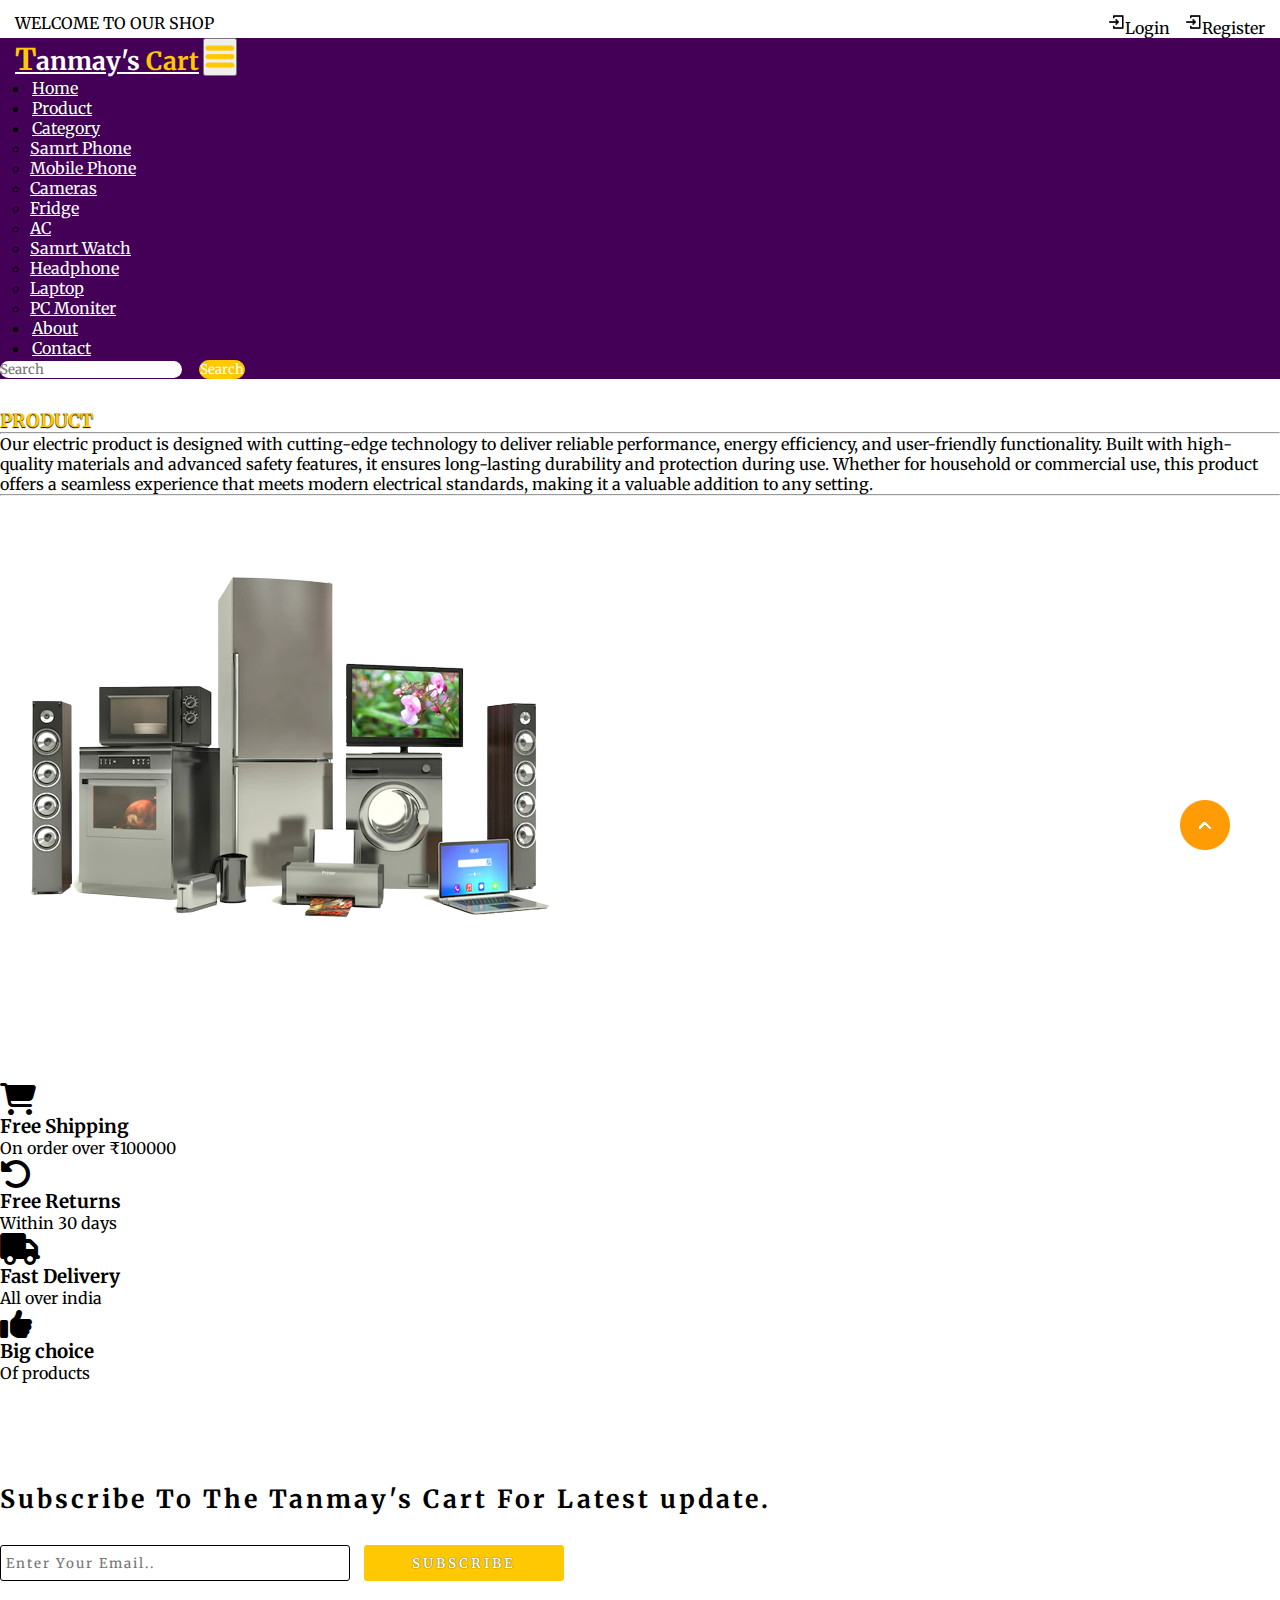
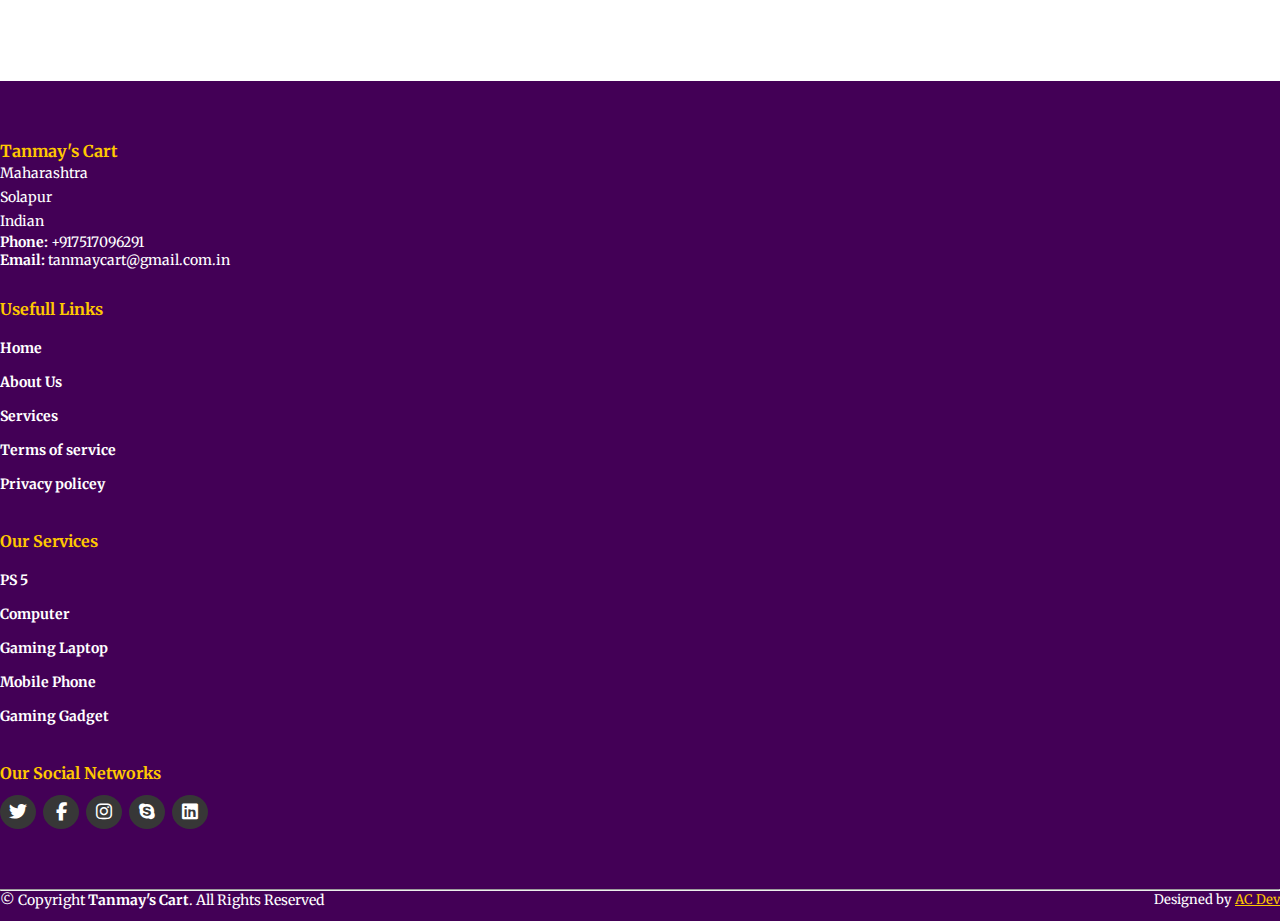
<file: about.html>
<!DOCTYPE html>
<html lang="en">
<head>
    <meta charset="UTF-8">
    <meta http-equiv="X-UA-Compatible" content="IE=edge">
    <meta name="viewport" content="width=device-width, initial-scale=1.0">
    <title>Electronic Shop</title>
    <link rel="stylesheet" href="style.css">
    <link rel="stylesheet" href="https://cdnjs.cloudflare.com/ajax/libs/font-awesome/6.2.0/css/all.min.css">
    <!-- bootstrap links -->
    <link href="https://cdn.jsdelivr.net/npm/bootstrap@5.0.2/dist/css/bootstrap.min.css" rel="stylesheet" integrity="sha384-EVSTQN3/azprG1Anm3QDgpJLIm9Nao0Yz1ztcQTwFspd3yD65VohhpuuCOmLASjC" crossorigin="anonymous">
    <!-- bootstrap links -->
    <!-- fonts links -->
    <link rel="preconnect" href="https://fonts.googleapis.com">
    <link rel="preconnect" href="https://fonts.gstatic.com" crossorigin>
    <link href="https://fonts.googleapis.com/css2?family=Merriweather&display=swap" rel="stylesheet">
    <!-- fonts links -->
</head>
<body>

    <!-- top navbar -->
    <div class="top-navbar">
        <p>WELCOME TO OUR SHOP</p>
        <div class="icons">
            <a href="login.html"><img src="register.png" alt="" width="18px">Login</a>
            <a href="register.html"><img src="register.png" alt="" width="18px">Register</a>
        </div>
    </div>
    <!-- top navbar -->

    <!-- navbar -->
    <nav class="navbar navbar-expand-lg" id="navbar">
        <div class="container-fluid">
          <a class="navbar-brand" href="index.html" id="logo"><span id="span1">T</span>anmay's <span>Cart</span></a>
          <button class="navbar-toggler" type="button" data-bs-toggle="collapse" data-bs-target="#navbarSupportedContent" aria-controls="navbarSupportedContent" aria-expanded="false" aria-label="Toggle navigation">
            <span><img src="menu.png" alt="" width="30px"></span>
          </button>
          <div class="collapse navbar-collapse" id="navbarSupportedContent">
            <ul class="navbar-nav me-auto mb-2 mb-lg-0">
              <li class="nav-item">
                <a class="nav-link active" aria-current="page" href="index.html">Home</a>
              </li>
              <li class="nav-item">
                <a class="nav-link" href="#">Product</a>
              </li>
              <li class="nav-item dropdown">
                <a class="nav-link dropdown-toggle" href="#" id="navbarDropdown" role="button" data-bs-toggle="dropdown" aria-expanded="false">
                  Category
                </a>
                <ul class="dropdown-menu" aria-labelledby="navbarDropdown" style="background-color: rgb(67 0 86);">
                  <li><a class="dropdown-item" href="#">Samrt Phone</a></li>
                  <li><a class="dropdown-item" href="#">Mobile Phone</a></li>
                  <li><a class="dropdown-item" href="#">Cameras</a></li>
                  <li><a class="dropdown-item" href="#">Fridge</a></li>
                  <li><a class="dropdown-item" href="#">AC</a></li>
                  <li><a class="dropdown-item" href="#">Samrt Watch</a></li>
                  <li><a class="dropdown-item" href="#">Headphone</a></li>
                  <li><a class="dropdown-item" href="#">Laptop</a></li>
                  <li><a class="dropdown-item" href="#">PC Moniter</a></li>
                </ul>
              </li>
              <li class="nav-item">
                <a class="nav-link" href="about.html">About</a>
              </li>
              <li class="nav-item">
                <a class="nav-link" href="contact.html">Contact</a>
              </li>
            </ul>
            <form class="d-flex" id="search">
              <input class="form-control me-2" type="search" placeholder="Search" aria-label="Search">
              <button class="btn btn-outline-success" type="submit">Search</button>
            </form>
          </div>
        </div>
      </nav>
    <!-- navbar -->
    






 
    <div class="container" id="about">
        <h3>PRODUCT</h3>
        <hr><p>Our electric product is designed with cutting-edge technology to deliver reliable performance, energy efficiency, and user-friendly functionality. Built with high-quality materials and advanced safety features, it ensures long-lasting durability and protection during use. Whether for household or commercial use, this product offers a seamless experience that meets modern electrical standards, making it a valuable addition to any setting.</p>
        <hr>
        <div class="row" style="margin-top: 50px;">
            <div class="col-md-5 py-3 py-md-0">
                <div class="card">
                    <img src="background.png" alt="">
                </div>
            </div>
            <div class="col-md-7 py-3 py-md-0">
             

            </div>
        </div>
    </div>








    <!-- offer -->
    <div class="container" id="offer">
      <div class="row">
        <div class="col-md-3 py-3 py-md-0">
          <i class="fa-solid fa-cart-shopping"></i>
          <h3>Free Shipping</h3>
          <p>On order over ₹100000</p>
        </div>
        <div class="col-md-3 py-3 py-md-0">
          <i class="fa-solid fa-rotate-left"></i>
          <h3>Free Returns</h3>
          <p>Within 30 days</p>
        </div>
        <div class="col-md-3 py-3 py-md-0">
          <i class="fa-solid fa-truck"></i>
          <h3>Fast Delivery</h3>
          <p>All over india</p>
        </div>
        <div class="col-md-3 py-3 py-md-0">
          <i class="fa-solid fa-thumbs-up"></i>
          <h3>Big choice</h3>
          <p>Of products</p>
        </div>
      </div>
    </div>
    <!-- offer -->





    
    <!-- newslater -->
    <div class="container" id="newslater">
      <h3 class="text-center">Subscribe To The Tanmay's Cart For Latest update.</h3>
      <div class="input text-center">
        <input type="text" placeholder="Enter Your Email..">
        <button id="subscribe">SUBSCRIBE</button>
      </div>
    </div>
    <!-- newslater -->






    <!-- footer -->
    <footer id="footer">
      <div class="footer-top">
        <div class="container">
          <div class="row">

            <div class="col-lg-3 col-md-6 footer-contact">
              <h3>Tanmay's Cart</h3>
              <p>
                Maharashtra <br>
                Solapur<br>
                Indian <br>
              </p>
              <strong>Phone:</strong> +917517096291 <br>
              <strong>Email:</strong> tanmaycart@gmail.com.in <br>
            </div>

            <div class="col-lg-3 col-md-6 footer-links">
              <h4>Usefull Links</h4>
             <ul>
              <li><a href="#">Home</a></li>
              <li><a href="#">About Us</a></li>
              <li><a href="#">Services</a></li>
              <li><a href="#">Terms of service</a></li>
              <li><a href="#">Privacy policey</a></li>
             </ul>
            </div>



           

            <div class="col-lg-3 col-md-6 footer-links">
              <h4>Our Services</h4>

             <ul>
              <li><a href="#">PS 5</a></li>
              <li><a href="#">Computer</a></li>
              <li><a href="#">Gaming Laptop</a></li>
              <li><a href="#">Mobile Phone</a></li>
              <li><a href="#">Gaming Gadget</a></li>
             </ul>
            </div>

            <div class="col-lg-3 col-md-6 footer-links">
              <h4>Our Social Networks</h4>
            
              <div class="socail-links mt-3">
                <a href="#"><i class="fa-brands fa-twitter"></i></a>
                <a href="#"><i class="fa-brands fa-facebook-f"></i></a>
                <a href="#"><i class="fa-brands fa-instagram"></i></a>
                <a href="#"><i class="fa-brands fa-skype"></i></a>
                <a href="#"><i class="fa-brands fa-linkedin"></i></a>
              </div>
            
            </div>

          </div>
        </div>
      </div>
      <hr>
      <div class="container py-4">
        <div class="copyright">
          &copy; Copyright <strong><span>Tanmay's Cart</span></strong>. All Rights Reserved
        </div>
        <div class="credits">
          Designed by <a href="#">AC Dev</a>
        </div>
      </div>
    </footer>
    <!-- footer -->







    <a href="#" class="arrow"><i><img src="arrow.png" alt=""></i></a>













    <script src="https://cdn.jsdelivr.net/npm/bootstrap@5.0.2/dist/js/bootstrap.bundle.min.js" integrity="sha384-MrcW6ZMFYlzcLA8Nl+NtUVF0sA7MsXsP1UyJoMp4YLEuNSfAP+JcXn/tWtIaxVXM" crossorigin="anonymous"></script>

</body>
</html>
</file>
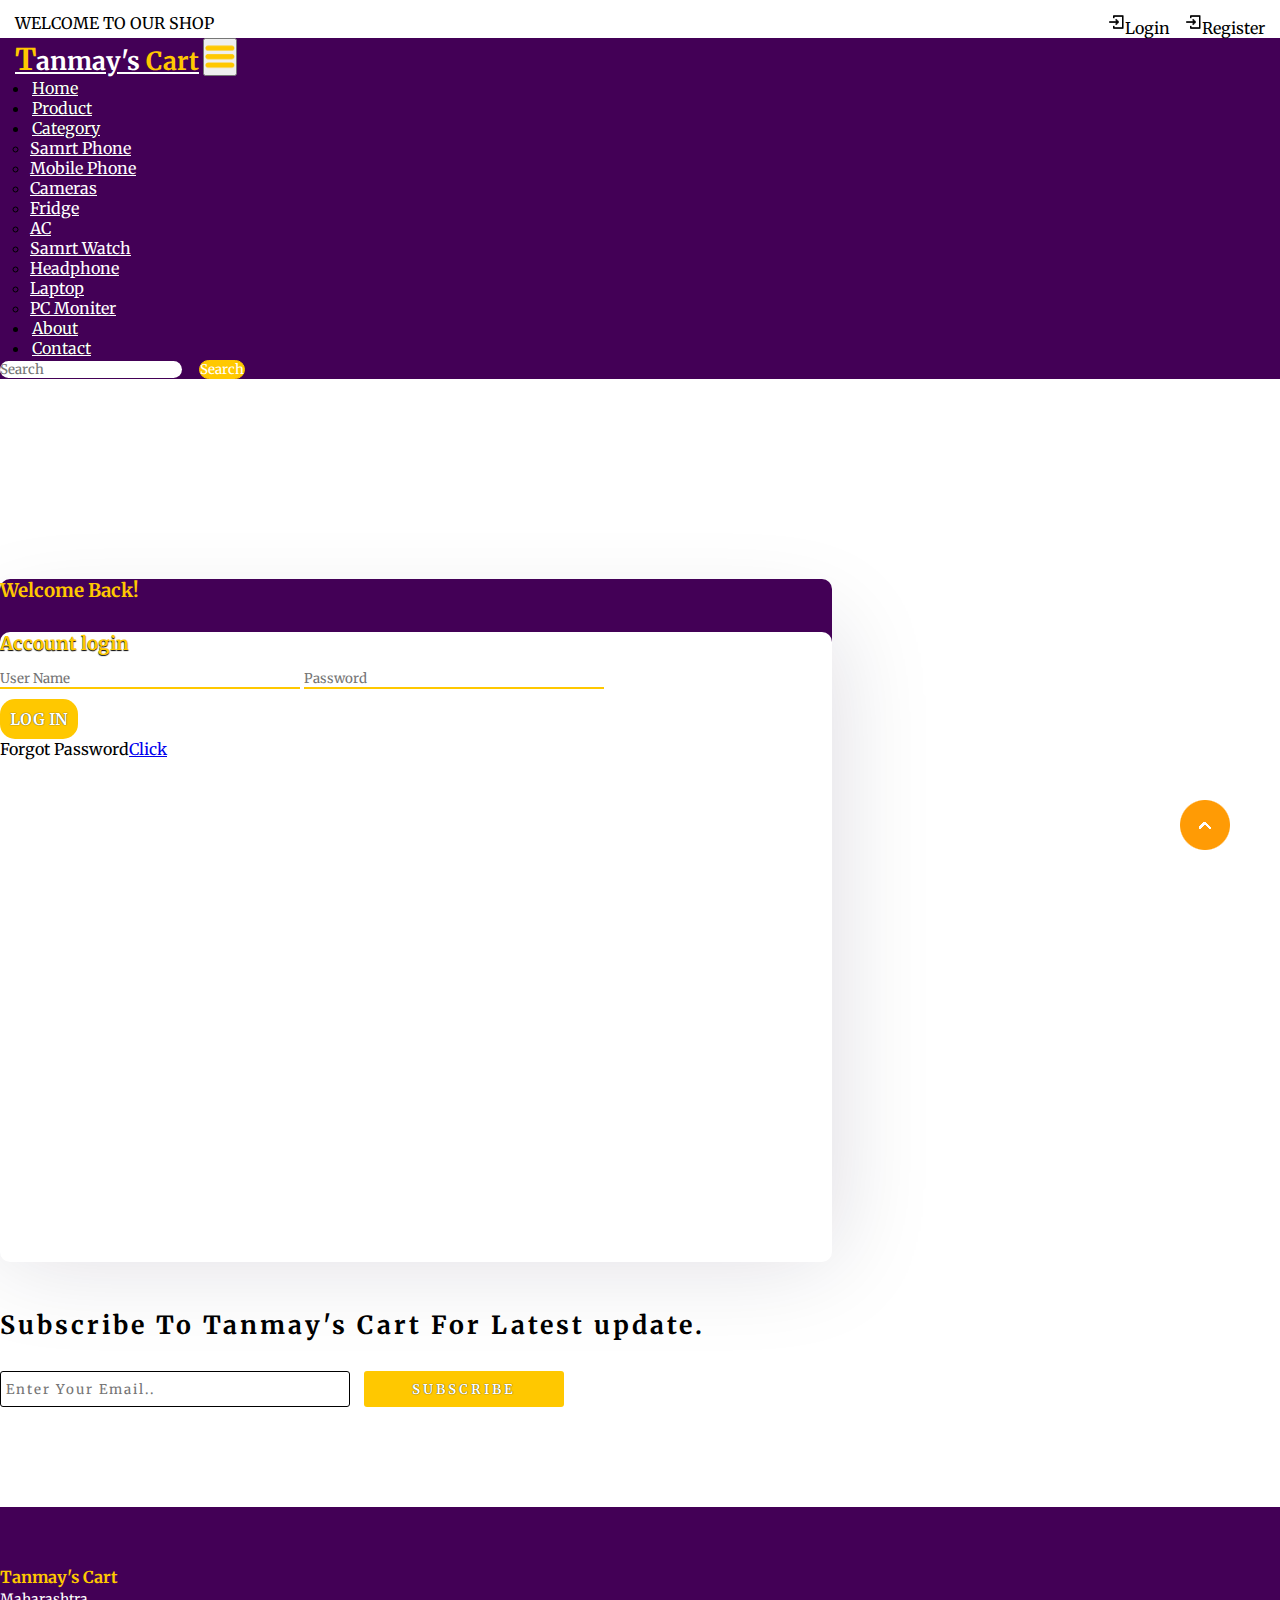
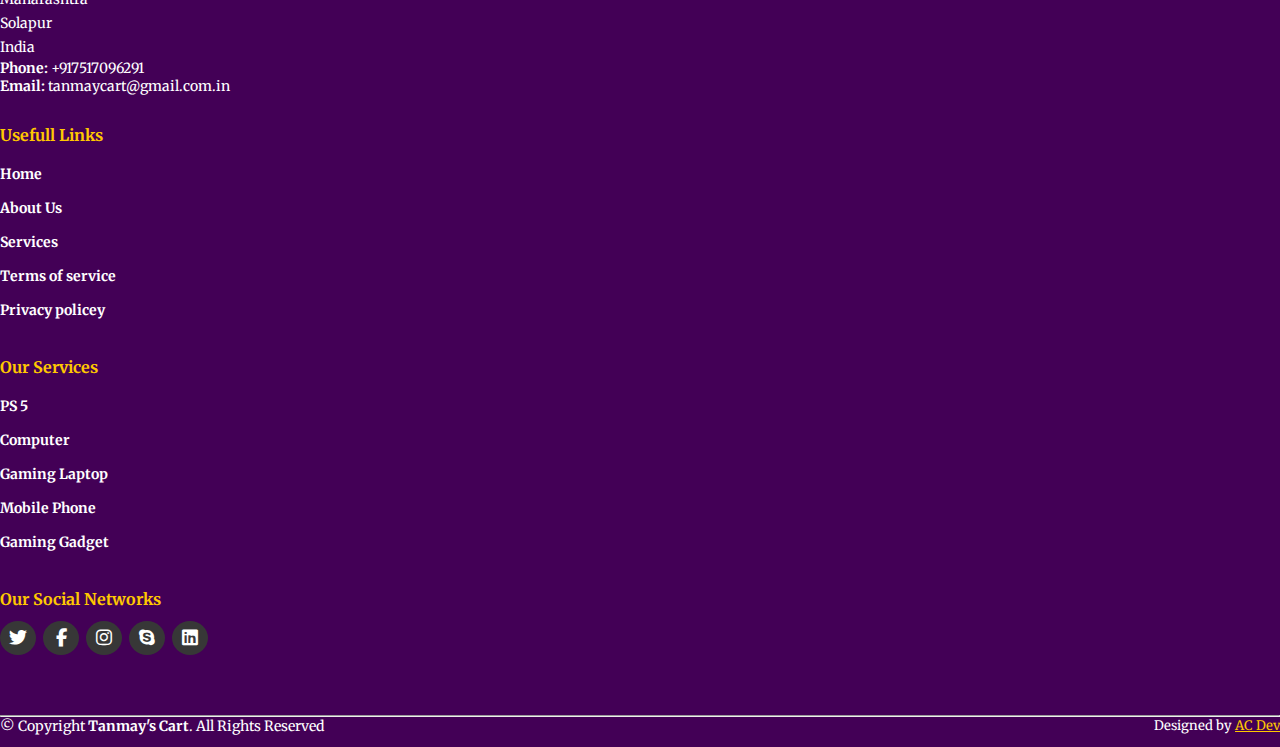
<file: login.html>
<!DOCTYPE html>
<html lang="en">
<head>
    <meta charset="UTF-8">
    <meta http-equiv="X-UA-Compatible" content="IE=edge">
    <meta name="viewport" content="width=device-width, initial-scale=1.0">
    <title>Electronic Shop</title>
    <link rel="stylesheet" href="style.css">
    <link rel="stylesheet" href="https://cdnjs.cloudflare.com/ajax/libs/font-awesome/6.2.0/css/all.min.css">
    <!-- bootstrap links -->
    <link href="https://cdn.jsdelivr.net/npm/bootstrap@5.0.2/dist/css/bootstrap.min.css" rel="stylesheet" integrity="sha384-EVSTQN3/azprG1Anm3QDgpJLIm9Nao0Yz1ztcQTwFspd3yD65VohhpuuCOmLASjC" crossorigin="anonymous">
    <!-- bootstrap links -->
    <!-- fonts links -->
    <link rel="preconnect" href="https://fonts.googleapis.com">
    <link rel="preconnect" href="https://fonts.gstatic.com" crossorigin>
    <link href="https://fonts.googleapis.com/css2?family=Merriweather&display=swap" rel="stylesheet">
    <!-- fonts links -->
</head>
<body>

    <!-- top navbar -->
    <div class="top-navbar">
        <p>WELCOME TO OUR SHOP</p>
        <div class="icons">
            <a href="login.html"><img src="register.png" alt="" width="18px">Login</a>
            <a href="register.html"><img src="register.png" alt="" width="18px">Register</a>
        </div>
    </div>
    <!-- top navbar -->

    <!-- navbar -->
    <nav class="navbar navbar-expand-lg" id="navbar">
        <div class="container-fluid">
          <a class="navbar-brand" href="index.html" id="logo"><span id="span1">T</span>anmay's <span>Cart</span></a>
          <button class="navbar-toggler" type="button" data-bs-toggle="collapse" data-bs-target="#navbarSupportedContent" aria-controls="navbarSupportedContent" aria-expanded="false" aria-label="Toggle navigation">
            <span><img src="menu.png" alt="" width="30px"></span>
          </button>
          <div class="collapse navbar-collapse" id="navbarSupportedContent">
            <ul class="navbar-nav me-auto mb-2 mb-lg-0">
              <li class="nav-item">
                <a class="nav-link active" aria-current="page" href="index.html">Home</a>
              </li>
              <li class="nav-item">
                <a class="nav-link" href="#">Product</a>
              </li>
              <li class="nav-item dropdown">
                <a class="nav-link dropdown-toggle" href="#" id="navbarDropdown" role="button" data-bs-toggle="dropdown" aria-expanded="false">
                  Category
                </a>
                <ul class="dropdown-menu" aria-labelledby="navbarDropdown" style="background-color: rgb(67 0 86);">
                  <li><a class="dropdown-item" href="#">Samrt Phone</a></li>
                  <li><a class="dropdown-item" href="#">Mobile Phone</a></li>
                  <li><a class="dropdown-item" href="#">Cameras</a></li>
                  <li><a class="dropdown-item" href="#">Fridge</a></li>
                  <li><a class="dropdown-item" href="#">AC</a></li>
                  <li><a class="dropdown-item" href="#">Samrt Watch</a></li>
                  <li><a class="dropdown-item" href="#">Headphone</a></li>
                  <li><a class="dropdown-item" href="#">Laptop</a></li>
                  <li><a class="dropdown-item" href="#">PC Moniter</a></li>
                </ul>
              </li>
              <li class="nav-item">
                <a class="nav-link" href="about.html">About</a>
              </li>
              <li class="nav-item">
                <a class="nav-link" href="contact.html">Contact</a>
              </li>
            </ul>
            <form class="d-flex" id="search">
              <input class="form-control me-2" type="search" placeholder="Search" aria-label="Search">
              <button class="btn btn-outline-success" type="submit">Search</button>
            </form>
          </div>
        </div>
      </nav>
    <!-- navbar -->
    






    
   <div class="container" id="login">
    <div class="row">
        <div class="col-md-5 py-3 py-md-0" id="side1">
            <h3 class="text-center">Welcome Back!</h3>
        </div>
        <div class="col-md-7 py-3 py-md-0" id="side2">
            <h3 class="text-center">Account login</h3>
            
            <div class="input2 text-center">
            <input type="name" placeholder="User Name">
            <input type="password" placeholder="Password">
            </div>
            <p class="text-center" id="btnlogin"><a href="#">LOG IN</a></p>
            <p class="text-center">Forgot Password<a href="#">Click</a></p>
        </div>

    </div>
   </div>




    
    <!-- newslater -->
    <div class="container" id="newslater" style="margin-top: 100px;">
      <h3 class="text-center">Subscribe To Tanmay's Cart For Latest update.</h3>
      <div class="input text-center">
        <input type="text" placeholder="Enter Your Email..">
        <button id="subscribe">SUBSCRIBE</button>
      </div>
    </div>
    <!-- newslater -->






    <!-- footer -->
    <footer id="footer">
      <div class="footer-top">
        <div class="container">
          <div class="row">

            <div class="col-lg-3 col-md-6 footer-contact">
              <h3>Tanmay's Cart</h3>
              <p>
                Maharashtra <br>
                Solapur <br>
                India <br>
              </p>
              <strong>Phone:</strong> +917517096291 <br>
              <strong>Email:</strong> tanmaycart@gmail.com.in <br>
            </div>

            <div class="col-lg-3 col-md-6 footer-links">
              <h4>Usefull Links</h4>
             <ul>
              <li><a href="#">Home</a></li>
              <li><a href="#">About Us</a></li>
              <li><a href="#">Services</a></li>
              <li><a href="#">Terms of service</a></li>
              <li><a href="#">Privacy policey</a></li>
             </ul>
            </div>



           

            <div class="col-lg-3 col-md-6 footer-links">
              <h4>Our Services</h4>

             <ul>
              <li><a href="#">PS 5</a></li>
              <li><a href="#">Computer</a></li>
              <li><a href="#">Gaming Laptop</a></li>
              <li><a href="#">Mobile Phone</a></li>
              <li><a href="#">Gaming Gadget</a></li>
             </ul>
            </div>

            <div class="col-lg-3 col-md-6 footer-links">
              <h4>Our Social Networks</h4>


              <div class="socail-links mt-3">
                <a href="#"><i class="fa-brands fa-twitter"></i></a>
                <a href="#"><i class="fa-brands fa-facebook-f"></i></a>
                <a href="#"><i class="fa-brands fa-instagram"></i></a>
                <a href="#"><i class="fa-brands fa-skype"></i></a>
                <a href="#"><i class="fa-brands fa-linkedin"></i></a>
              </div>
            
            </div>

          </div>
        </div>
      </div>
      <hr>
      <div class="container py-4">
        <div class="copyright">
          &copy; Copyright <strong><span>Tanmay's Cart</span></strong>. All Rights Reserved
        </div>
        <div class="credits">
          Designed by <a href="#">AC Dev</a>
        </div>
      </div>
    </footer>
    <!-- footer -->







    <a href="#" class="arrow"><i><img src="arrow.png" alt=""></i></a>













    <script src="https://cdn.jsdelivr.net/npm/bootstrap@5.0.2/dist/js/bootstrap.bundle.min.js" integrity="sha384-MrcW6ZMFYlzcLA8Nl+NtUVF0sA7MsXsP1UyJoMp4YLEuNSfAP+JcXn/tWtIaxVXM" crossorigin="anonymous"></script>

</body>
</html>
</file>
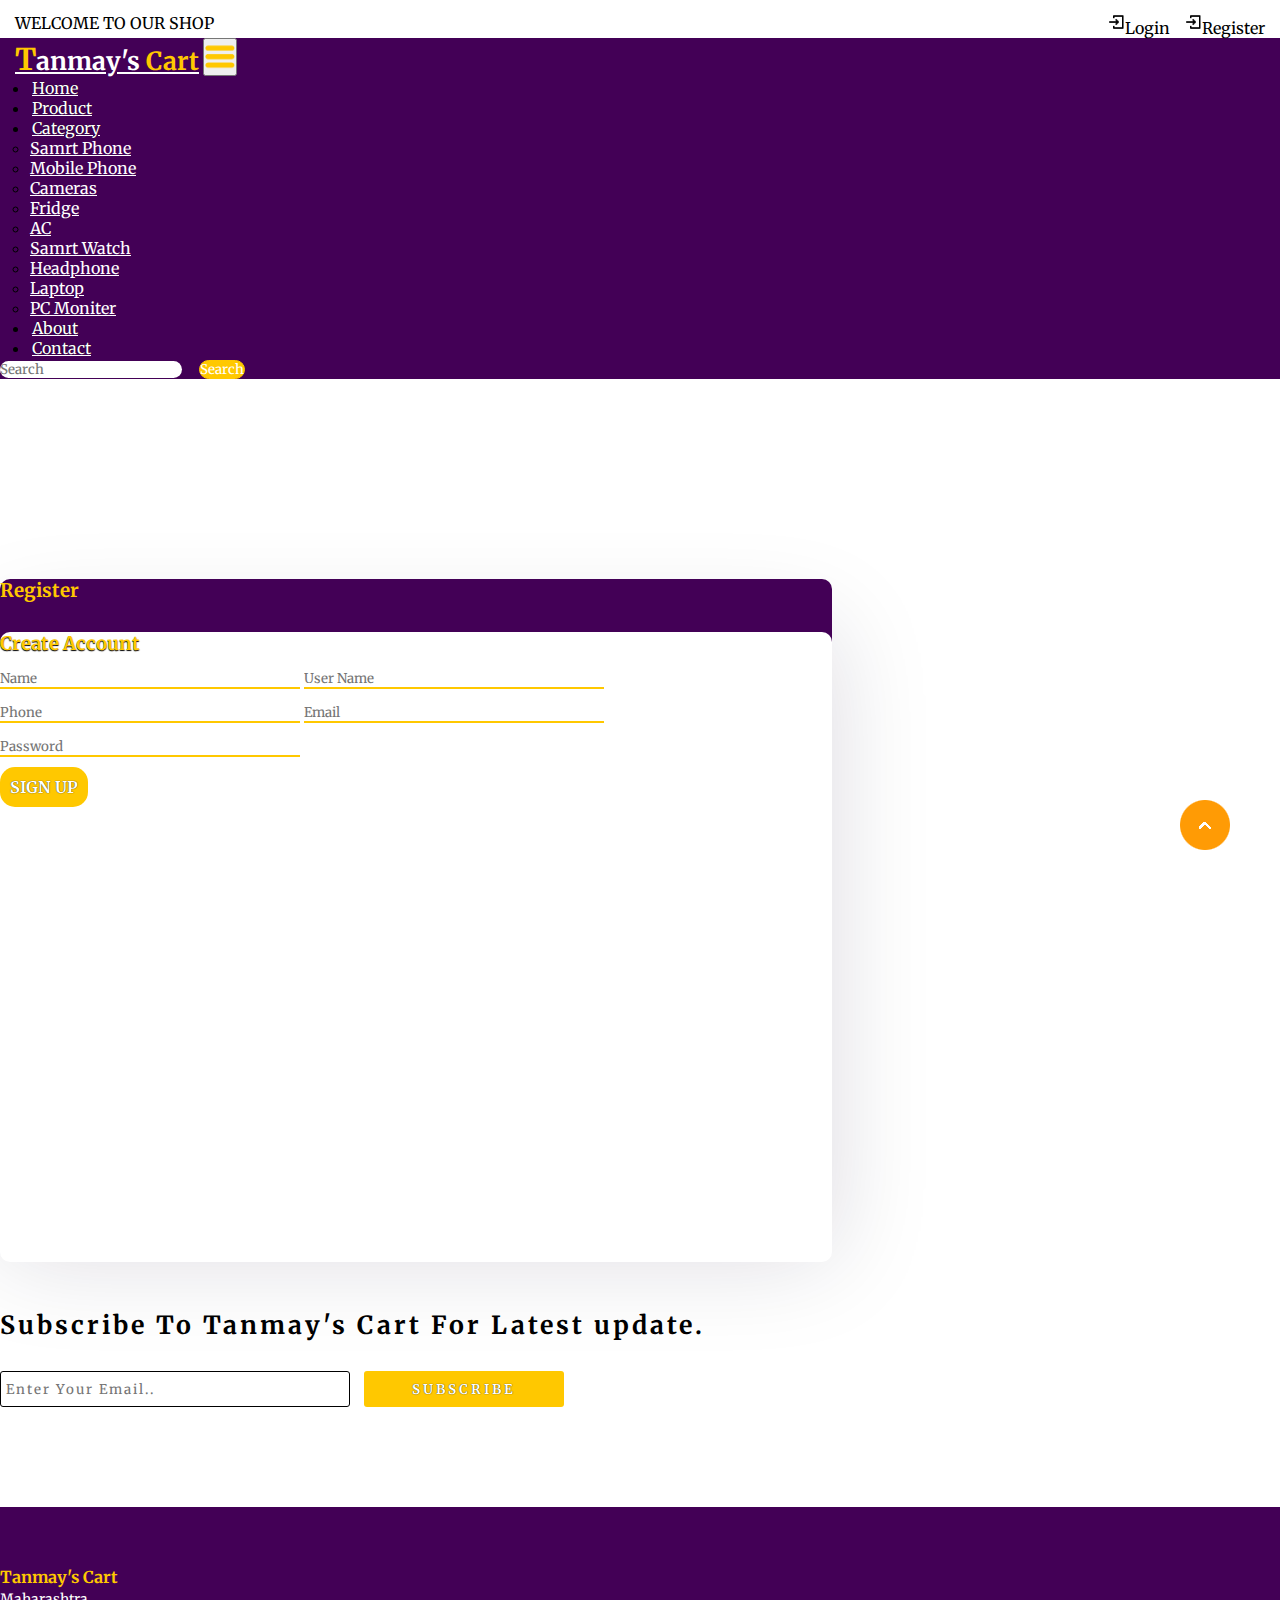
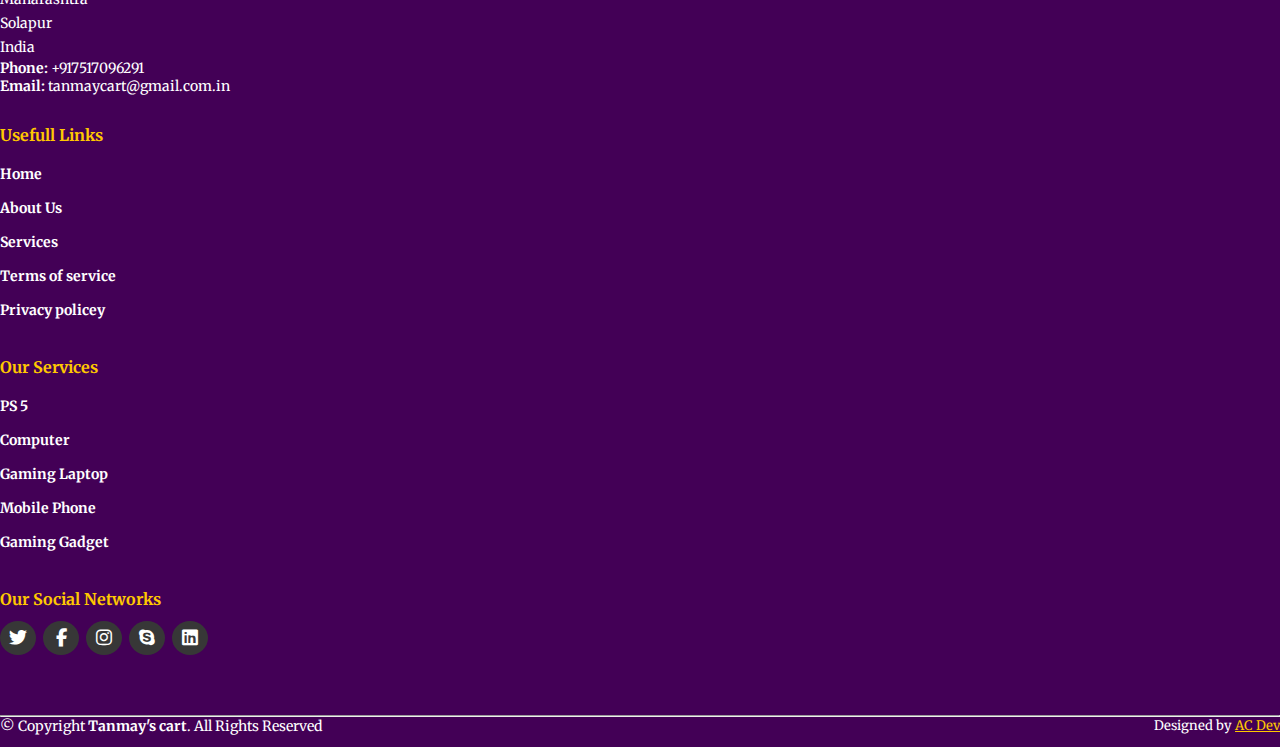
<file: register.html>
<!DOCTYPE html>
<html lang="en">
<head>
    <meta charset="UTF-8">
    <meta http-equiv="X-UA-Compatible" content="IE=edge">
    <meta name="viewport" content="width=device-width, initial-scale=1.0">
    <title>Electronic Shop</title>
    <link rel="stylesheet" href="style.css">
    <link rel="stylesheet" href="https://cdnjs.cloudflare.com/ajax/libs/font-awesome/6.2.0/css/all.min.css">
    <!-- bootstrap links -->
    <link href="https://cdn.jsdelivr.net/npm/bootstrap@5.0.2/dist/css/bootstrap.min.css" rel="stylesheet" integrity="sha384-EVSTQN3/azprG1Anm3QDgpJLIm9Nao0Yz1ztcQTwFspd3yD65VohhpuuCOmLASjC" crossorigin="anonymous">
    <!-- bootstrap links -->
    <!-- fonts links -->
    <link rel="preconnect" href="https://fonts.googleapis.com">
    <link rel="preconnect" href="https://fonts.gstatic.com" crossorigin>
    <link href="https://fonts.googleapis.com/css2?family=Merriweather&display=swap" rel="stylesheet">
    <!-- fonts links -->
</head>
<body>

    <!-- top navbar -->
    <div class="top-navbar">
        <p>WELCOME TO OUR SHOP</p>
        <div class="icons">
            <a href="login.html"><img src="register.png" alt="" width="18px">Login</a>
            <a href="register.html"><img src="register.png" alt="" width="18px">Register</a>
        </div>
    </div>
    <!-- top navbar -->

    <!-- navbar -->
    <nav class="navbar navbar-expand-lg" id="navbar">
        <div class="container-fluid">
          <a class="navbar-brand" href="index.html" id="logo"><span id="span1">T</span>anmay's <span>Cart</span></a>
          <button class="navbar-toggler" type="button" data-bs-toggle="collapse" data-bs-target="#navbarSupportedContent" aria-controls="navbarSupportedContent" aria-expanded="false" aria-label="Toggle navigation">
            <span><img src="menu.png" alt="" width="30px"></span>
          </button>
          <div class="collapse navbar-collapse" id="navbarSupportedContent">
            <ul class="navbar-nav me-auto mb-2 mb-lg-0">
              <li class="nav-item">
                <a class="nav-link active" aria-current="page" href="index.html">Home</a>
              </li>
              <li class="nav-item">
                <a class="nav-link" href="#">Product</a>
              </li>
              <li class="nav-item dropdown">
                <a class="nav-link dropdown-toggle" href="#" id="navbarDropdown" role="button" data-bs-toggle="dropdown" aria-expanded="false">
                  Category
                </a>
                <ul class="dropdown-menu" aria-labelledby="navbarDropdown" style="background-color: rgb(67 0 86);">
                  <li><a class="dropdown-item" href="#">Samrt Phone</a></li>
                  <li><a class="dropdown-item" href="#">Mobile Phone</a></li>
                  <li><a class="dropdown-item" href="#">Cameras</a></li>
                  <li><a class="dropdown-item" href="#">Fridge</a></li>
                  <li><a class="dropdown-item" href="#">AC</a></li>
                  <li><a class="dropdown-item" href="#">Samrt Watch</a></li>
                  <li><a class="dropdown-item" href="#">Headphone</a></li>
                  <li><a class="dropdown-item" href="#">Laptop</a></li>
                  <li><a class="dropdown-item" href="#">PC Moniter</a></li>
                </ul>
              </li>
              <li class="nav-item">
                <a class="nav-link" href="about.html">About</a>
              </li>
              <li class="nav-item">
                <a class="nav-link" href="contact.html">Contact</a>
              </li>
            </ul>
            <form class="d-flex" id="search">
              <input class="form-control me-2" type="search" placeholder="Search" aria-label="Search">
              <button class="btn btn-outline-success" type="submit">Search</button>
            </form>
          </div>
        </div>
      </nav>
    <!-- navbar -->
    






    
   <div class="container" id="login">
    <div class="row">
        <div class="col-md-5 py-3 py-md-0" id="side1">
            <h3 class="text-center">Register</h3>
        </div>
        <div class="col-md-7 py-3 py-md-0" id="side2">
            <h3 class="text-center">Create Account</h3>
            <div class="input2 text-center">
            <input type="name" placeholder="Name">
            <input type="name" placeholder="User Name">
            <input type="number" placeholder="Phone">
            <input type="email" placeholder="Email">
            <input type="password" placeholder="Password">
            </div>
            <p class="text-center" id="btnlogin"><a href="#">SIGN UP</a></p>
        </div>

    </div>
   </div>




    
    <!-- newslater -->
    <div class="container" id="newslater" style="margin-top: 100px;">
      <h3 class="text-center">Subscribe To Tanmay's Cart For Latest update.</h3>
      <div class="input text-center">
        <input type="text" placeholder="Enter Your Email..">
        <button id="subscribe">SUBSCRIBE</button>
      </div>
    </div>
    <!-- newslater -->






    <!-- footer -->
    <footer id="footer">
      <div class="footer-top">
        <div class="container">
          <div class="row">

            <div class="col-lg-3 col-md-6 footer-contact">
              <h3>Tanmay's Cart</h3>
              <p>
                Maharashtra <br>
                Solapur <br>
                India <br>
              </p>
              <strong>Phone:</strong> +917517096291 <br>
              <strong>Email:</strong> tanmaycart@gmail.com.in <br>
            </div>

            <div class="col-lg-3 col-md-6 footer-links">
              <h4>Usefull Links</h4>
             <ul>
              <li><a href="#">Home</a></li>
              <li><a href="#">About Us</a></li>
              <li><a href="#">Services</a></li>
              <li><a href="#">Terms of service</a></li>
              <li><a href="#">Privacy policey</a></li>
             </ul>
            </div>



           

            <div class="col-lg-3 col-md-6 footer-links">
              <h4>Our Services</h4>

             <ul>
              <li><a href="#">PS 5</a></li>
              <li><a href="#">Computer</a></li>
              <li><a href="#">Gaming Laptop</a></li>
              <li><a href="#">Mobile Phone</a></li>
              <li><a href="#">Gaming Gadget</a></li>
             </ul>
            </div>

            <div class="col-lg-3 col-md-6 footer-links">
              <h4>Our Social Networks</h4>
              

              <div class="socail-links mt-3">
                <a href="#"><i class="fa-brands fa-twitter"></i></a>
                <a href="#"><i class="fa-brands fa-facebook-f"></i></a>
                <a href="#"><i class="fa-brands fa-instagram"></i></a>
                <a href="#"><i class="fa-brands fa-skype"></i></a>
                <a href="#"><i class="fa-brands fa-linkedin"></i></a>
              </div>
            
            </div>

          </div>
        </div>
      </div>
      <hr>
      <div class="container py-4">
        <div class="copyright">
          &copy; Copyright <strong><span>Tanmay's cart</span></strong>. All Rights Reserved
        </div>
        <div class="credits">
          Designed by <a href="#">AC Dev</a>
        </div>
      </div>
    </footer>
    <!-- footer -->







    <a href="#" class="arrow"><i><img src="arrow.png" alt=""></i></a>













    <script src="https://cdn.jsdelivr.net/npm/bootstrap@5.0.2/dist/js/bootstrap.bundle.min.js" integrity="sha384-MrcW6ZMFYlzcLA8Nl+NtUVF0sA7MsXsP1UyJoMp4YLEuNSfAP+JcXn/tWtIaxVXM" crossorigin="anonymous"></script>

</body>
</html>
</file>
<file: style.css>
*{
    margin: 0;
    padding: 0;
    box-sizing: border-box;
    outline: none;
    font-family: 'Merriweather', serif;
}
.button {
    transition: transform 0.3s ease, background-color 0.3s ease;
  }
  
  .button:hover {
    transform: scale(1.05);
    background-color: #ff5722;
  }
  
/* top navbar */
.top-navbar{
    display: flex;
    justify-content: space-between;
}
.top-navbar p{
    margin-top: 13px;
    margin-left: 15px;
}
.top-navbar .icons{
    margin-top: 13px;
    margin-right: 15px;
}
.top-navbar a{
    text-decoration: none;
    color: black;
    margin-left: 10px;
}
.top-navbar a img{
    margin-bottom: 3px;
}
.top-navbar a:hover{
    color: black;
}
@media screen and (max-width:400px){
    .top-navbar a{
        font-size: 13px;
    }
    .top-navbar a img{
        width: 15px;
    }
    .top-navbar p{
        font-size: 13px;
    }
}
@media screen and (max-width:320px){
    .top-navbar a{
        font-size: 10px;
    }
    .top-navbar a img{
        width: 13px;
    }
    .top-navbar p{
        font-size: 10px;
    }
}
@media screen and (max-width:318px){
    .top-navbar a{
        font-size: 8px;
        margin-left: 0;
    }
    .top-navbar a img{
        width: 10px;
        margin-left: 0;
    }
    .top-navbar p{
        font-size: 10px;
        margin-top: 20px;
    }
}
/* top navbar */

/* navbar */
#navbar{
    background-color: rgb(67 0 86);
}
#logo{
    margin-left: 15px;
    color: white;
    font-size: 25px;
    font-weight: bold;
    margin-bottom: 6px;
}
#logo span{
    color: #ffc800;
}
#logo #span1{
    font-size: 30px;
}
.navbar-nav{
    margin-left: 20px;
}
.nav-item{
    margin-left: 10px;
}
.nav-item .nav-link{
    color: white;
    margin-left: 2px;
    text-shadow: 0px 0px 1px black;
    transition: 0.5s ease;
}
.nav-item .nav-link:hover{
    color: #ffc800;
}
.dropdown-menu li a{
    color: white;
    transition: 0.5s ease;
}
.dropdown-menu li a:hover{
    background-color: rgb(67 0 86);
    color: #ffc800;
}
#search input{
    border-radius: 50px;
    border: none;
}
#search button{
    border-radius: 50px;
    color: white;
    border: 1px solid #ffc800;
    background-color: #ffc800;
}
/* navbar */




/* home content */
.home{
    width: 100%;
    height: 80vh;
    display: flex;
    align-items: center;
    justify-content: center;
    flex-wrap: wrap;
    position: relative;
    background-color: #a9a9a92b;
    z-index: 0;
}
.home .img{
    flex: 1 1 300px;
}
.home .img img{
    margin-top: 30px;
    width: 100%;
}
.home .content{
    flex: 1 1 400px;
    margin-top: 20px;
}
.content h1{
    color: rgb(67 0 86);
    font-weight: bold;
    margin-left: 23px;
    font-size: 55px;
    text-shadow: -1px 1px 1px black;
}
.content h1 span{
    color: rgb(67 0 86);
    text-shadow: 1px 1px 1px black;
}
#span2{
    color: #ffc800;
}
.content p{
    margin-left: 23px;
}
.btn{
    margin-left: 13px;
}
.btn button{
    width: 150px;
    height: 32px;
    letter-spacing: 3px;
    background-color: rgb(67 0 86);
    color: white;
    border-radius: 5px;
    border: none;
    transition: 0.5s ease;
    cursor: pointer;
}
.btn button:hover{
    background-color: #ffc800;
    color: black;
    border: none;
}
@media screen and (max-width:1200px){
    .home{
        height: 90vh;
    }
}
@media screen and (max-width:799px){
    .home{
        height: 140vh;
    }
}
@media screen and (max-width:550px){
    .home{
        height: 110vh;
    }
}
@media screen and (max-width:420px){
   .content h1{
    font-size: 45px;
   }
}
@media screen and (max-width:320px){
   .content h1{
    font-size: 36px;
   }
}
/* home content */








/* product cards */
#product-cards{
    margin-top: 100px;
}
#product-cards h1{
    color: #ffc800;
    text-shadow: 1px 1px 1px black;
    border-bottom: 2px solid #ffc800;
}
#product-cards .card h3{
    font-size: 20px;
    color: black;
}
#product-cards .card p{
    font-size: 12px;
    margin-top: 5px;
    color: black;
}
.star i{
    margin-left: 5px;
    font-size: 13px;
}
.checked{
    color: #ffc800;
}
#product-cards .card h2{
    font-size: 20px;
    color: black;
    margin-top: 20px;
}
#product-cards .card h2 span{
    float: right;
    color: black;
    cursor: pointer;
}
@media screen and (max-width:1000px){
    #product-cards .card h3{
        font-size: 15px;
    }
}
/* product cards */








/* other cards */
#other-cards{
    margin-top: 30px;
}
#other-cards .card{
    background-color: #a9a9a92b;
}
#other-cards .card h3{
    margin-top: 30px;
    color: black;
    margin-left: 10px;
    letter-spacing: 3px;
}
#other-cards .card h5{
    margin-top: 15px;
    font-weight: 100;
    font-size: 18px;
    color: black;
    margin-left: 10px;
    letter-spacing: 3px;
    border-bottom: 2px solid black;
    width: 220px;
}
#other-cards .card p{
    margin-top: 10px;
    font-weight: 100;
    font-size: 15px;
    color: black;
    margin-left: 10px;
    letter-spacing: 3px;
}
#shopnow{
    width: 130px;
    height: 30px;
    margin-top: 10px;
    margin-left: 10px;
    letter-spacing: 3px;
    color: white;
    background-color: black;
    font-weight: bold;
    border: none;
    cursor: pointer;
}

@media screen and (max-width:1000px){
    #other-cards .card h3{
        margin-top: 5px;
        font-size: 20px;
    }
    #other-cards .card h5{
        margin-top: 5px;
        font-size: 15px;
    }
    #other-cards .card p{
        margin-top: 0px;
    }
    #shopnow{
        margin-top: 0px;
        width: 120px;
        height: 30px;
        font-size: 16px;
    }
}
/* other cards */






/* banner */
.banner{
    margin-top: 60px;
    width: 100%;
    height: 80vh;
    display: flex;
    align-items: center;
    justify-content: center;
    flex-wrap: wrap;
    position: relative;
    background-color: #a9a9a92b;
    z-index: 0;
}
.banner .img{
    flex: 1 1 300px;
}
.banner .img img{
    margin-top: 30px;
    width: 100%;
}
.banner .content{
    flex: 1 1 400px;
    margin-top: 20px;
}
.banner .content h1{
    color: rgb(67 0 86);
    font-weight: bold;
    margin-left: 23px;
    font-size: 55px;
    text-shadow: -1px 1px 1px black;
}
.banner .content h1 span{
    color: rgb(67 0 86);
    text-shadow: 1px 1px 1px black;
}
#span2{
    color: #ffc800;
}
.banner .content p{
    margin-left: 23px;
}
.btn{
    margin-left: 13px;
}
.btn button{
    width: 150px;
    height: 32px;
    letter-spacing: 3px;
    background-color: rgb(67 0 86);
    color: white;
    border-radius: 5px;
    border: none;
    transition: 0.5s ease;
    cursor: pointer;
}
.btn button:hover{
    background-color: #ffc800;
    color: black;
    border: none;
}
@media screen and (max-width:1200px){
    .banner{
        height: 90vh;
    }
}
@media screen and (max-width:799px){
    .banner{
        height: 140vh;
    }
}
@media screen and (max-width:550px){
    .banner{
        height: 110vh;
    }
}
@media screen and (max-width:420px){
   .banner .content h1{
    font-size: 45px;
   }
}
@media screen and (max-width:320px){
   .banner .content h1{
    font-size: 36px;
   }
}
/* banner */









/* other cards */
#other{
    margin-top: 50px;
}
#other .card{
    box-shadow: rgba(17,12,46, 0.15) 0px 48px 100px 0px;
}
#other .card h3{
    margin-top: 10px;
    color: white;
    text-shadow: 1px 1px 1px black;
    letter-spacing: 3px;
    font-weight: bold;
}
#other .card p{
    margin-top: 10px;
    color: white;
    text-shadow: 0px 1px 1px black;
    letter-spacing: 3px;
    font-weight: bold;
}
/* other cards */




/* offer */
#offer{
    margin-top: 100px;
}
#offer i{
    font-size: 32px;
    color: black;
}
/* offer */




/* newslater */
#newslater{
    margin-top: 100px;
}
#newslater h3{
    font-size: 25px;
    letter-spacing: 3px;
}
.input{
    margin-top: 30px;
}
.input input{
    width: 350px;
    height: 36px;
    letter-spacing: 2px;
    border-radius: 3px;
    border:  1px solid black;
    padding-left: 5px;
}
#subscribe{
    width: 200px;
    height: 36px;
    margin-left: 10px;
    border-radius: 3px;
    border: none;
    background-color: #ffc800;
    color: white;
    letter-spacing: 3px;
    font-weight: bold;
    text-shadow: 0px 0px 1px black;
}
@media screen and (max-width:465px){
    .input input{
        width: 280px;
    }
    #subscribe{
        margin-top: 10px;
    }
}
@media screen and (max-width:250px){
    .input input{
        width: 150px;
    }
    #subscribe{
        width: 150px;
    }
}
/* newslater */




/* footer */
#footer{
    padding: 0 0 30px 0px;
    color: white;
    font-size: 14px;
    background-color: rgb(67 0 86);
    margin-top: 100px;
}
#footer .footer-top{
    padding: 60px 0 30px 0;
    background-color: rgb(67 0 86);
    color: white;
}
#footer .footer-top .footer-contact{
    margin-bottom: 30px;
}
#footer .footer-top .footer-contact h3{
    color: #ffc800;
}
#footer .footer-top .footer-contact h4{
    font-size: 22px;
    margin: 0 0 30px 0;
    padding: 2px 0 2px 0;
    line-height: 1;
    font-weight: 700;
}
#footer .footer-top .footer-contact p{
    font-size: 14px;
    line-height: 24px;
    margin-bottom: 0;
    color: white;
}
#footer .footer-top h4{
    font-size: 16px;
    font-weight: bold;
    position: relative;
    padding-bottom: 12px;
}
#footer .footer-top .footer-links{
    margin-bottom: 30px;
    margin-top: 10px;
}
#footer .footer-top .footer-links h4{
    color: #ffc800;
}
#footer .footer-top .footer-links ul{
    list-style: none;
    padding: 0;
    margin: 0;
}
#footer .footer-top .footer-links ul li{
    padding: 10px 0;
    display: flex;
    align-items: center;
}
#footer .footer-top .footer-links ul li a{
    text-decoration: none;
    color: white;
    display: inline-block;
    line-height: 1;
    font-weight: bold;
    transition: 0.5s ease;
}
#footer .footer-top .footer-links ul li a:hover{
    color: #ffc800;
}
#footer .footer-top .socail-links a{
    font-size: 18px;
    display: inline-block;
    text-decoration: none;
    background-color: #373737;
    color: white;
    line-height: 1;
    padding: 8px 0;
    margin-right: 4px;
    border-radius: 50%;
    text-align: center;
    width: 36px;
    transition: 0.5s ease;
}
#footer .footer-top .socail-links a:hover{
    background-color: #ffc800;
    color: white;
}
#footer .copyright{
    text-align: center;
    float: left;
}
#footer .credits{
    float: right;
    text-align: center;
    font-size: 13px;
}
#footer .credits a{
    color: #ffc800;
}
/* footer */




html{
    scroll-behavior: smooth;
}
.arrow{
    position: fixed;
    width: 50px;
    height: 50px;
    bottom: 50px;
    right: 50px;
    text-decoration: none;
    text-align: center;
    line-height: 50px;
}





/* login */
#login{
    width: 65%;
    height: 70vh;
    background-color: rgb(67 0 86);
    margin-top: 35px;
    border-radius: 10px;
    box-shadow: rgba(17,12, 46, 0.15) 0px 48px 100px 0px;
}
#side1 h3{
    color: #ffc800;
    font-weight: bold;
    margin-top: 200px;
}
#side2{
    background-color: white;
    height: 70vh;
    border-radius: 10px;
}
#side2 h3{
    margin-top: 30px;
    color: #ffc800;
    font-weight: bold;
    text-shadow: 0px 1px 1px black;
}
.input2 input{
    margin-top: 15px;
    width: 300px;
    border: none;
    border-bottom: 2px solid #ffc800;
}
.input2 input ::placeholder{
    font-weight: bold;
}
#btnlogin{
    padding-top: 10px;
}
#btnlogin a{
    padding: 10px;
    text-decoration: none;
    border-radius: 15px;
    background-color: #ffc800;
    color: white;
    font-weight: bold;
    border: none;
    text-shadow: 0px 0px 1px black;
}
#side2 p{
    margin-top: 10px;
}
@media screen and (max-width:991px){
    .input2 input{
        width: 250px;
    }
}
@media screen and (max-width:765px){
    .input2 input{
        width: 260px;
    }
    #side2{
        height: 60vh;
    }
}
/* login */




/* about */
#about{
    margin-top: 30px;
}
#about h3{
    font-weight: bold;
    color: #ffc800;
    text-shadow: 0px 1px 1px black;
}
#about button{
    width: 150px;
    height: 36px;
    color: white;
    background-color: rgb(67 0 86);
    border-radius: 5px;
    cursor: pointer;
}
/* about */





/* contact */
#contact{
    margin-top: 50px;
}
#contact .card{
    height: 80px;
    margin-top: 20px;
    box-shadow: rgba(100, 100, 111 ,0.2) 0px 7px 29px 0px;
}
#contact .card i{
    margin-top: 10px;
    margin-left: 10px;
    font-size: 15px;
    color: rgb(67 0 86);
    font-weight: bold;
    letter-spacing: 3px;
}
#contact .card h6{
    margin-left: 10px;
    margin-top: 10px;
    letter-spacing: 3px;
    font-weight: bold;
    color: rgb(67 0 86);
}
.messagebtn button{
    margin-top: 30px;
    width: 200px;
    height: 33px;
    background: transparent;
    border: 2px solid rgb(67 0 86);
    font-weight: bold;
    letter-spacing: 3px;
    transition: 0.5s ease;
    cursor: pointer;
}
.messagebtn button:hover{
    background-color: rgb(67 0 86);
    color: white;
}

  
/* contact */
</file>
